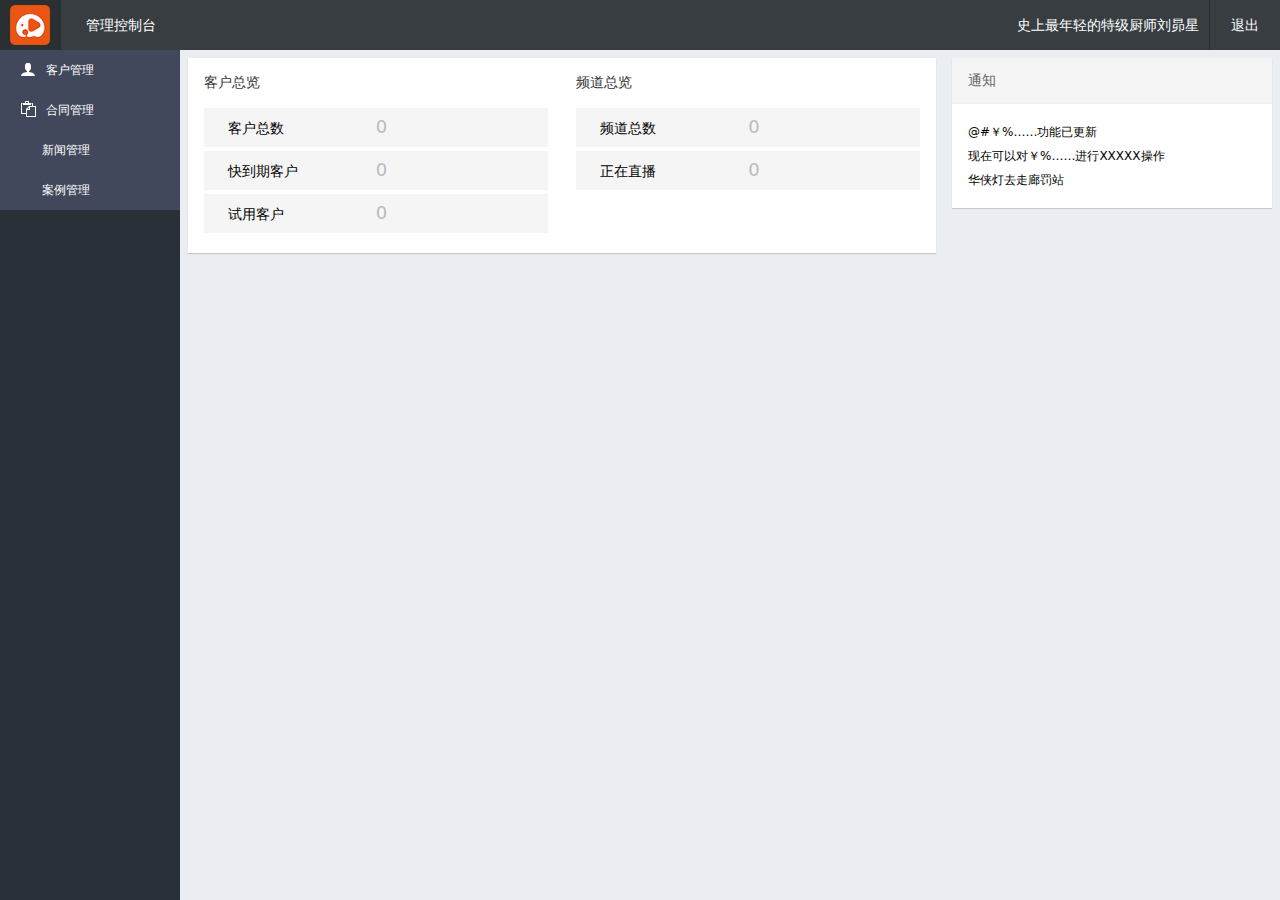
<file: index.html>
<!DOCTYPE html>
<html lang="en">
<head>
	<meta charset="UTF-8">
	<title>象塔客户管理系统首页</title>
	<link rel="stylesheet" type="text/css" href="layui/css/layui.css" />
	<link rel="stylesheet" type="text/css" href="css/global.css" />
	<link rel="stylesheet" type="text/css" href="css/index.css" />
</head>
<body>	  
	<div class="framework-topbar">
		<div class="topbar-left fl">
			<a href="http://www.xiangtazhibo.com" class="topbarlink logo fl">
				<img src="images/sharelogo.png" alt="">
			</a>
			<a href="index.html" class="topbarlink fl home">
				管理控制台
			</a>
		</div>
		<div class="topbar-right fr">
			<a href="#" class="topbarlink quiet fr">退出</a>
			<a href="" class="topbarlink nickname fr">史上最年轻的特级厨师刘昴星</a>			
		</div>
	</div>
	<div class="framework-body">
		<div class="framework-sidebar">
			<ul>
<!-- 				<li><a href="javascript:;"><svg class="icon icon-user"><use xlink:href="#icon-user"></use></svg>客户管理
				</a>
					<ul>
						<li><a href="formaluser.html">正式客户</a></li>
						<li><a href="trial.html">试用客户</a></li>
					</ul>
				</li> -->
<!-- 				<li><a href="javascript:;"><svg class="icon icon-display"><use xlink:href="#icon-display"></use></svg>频道管理</a></li>
				<li><a href=""><svg class="icon icon-stats-dots"><use xlink:href="#icon-stats-dots"></use></svg>运营管理</a></li>
				<li><a href=""><svg class="icon icon-briefcase"><use xlink:href="#icon-briefcase"></use></svg>服务管理</a></li> -->
				<!-- <li><a href="contract.html"><svg class="icon icon-paste"><use xlink:href="#icon-paste"></use></svg>合同管理</a></li> -->
			</ul>
		</div>
		<div class="framework-main">
			<div class="framework-main-body">
				<div class="framework-main-left">			
					<div class="home-section-wrap">
						<div class="tip-card pandect">
							<div class="summary">
								<h1>客户总览</h1>
								<ul class="pandect-count">
									<li>
										<span class="count-tit">客户总数</span><span class="count-num txt-gray usersum">0</span>
									</li>
									<li>
										<span class="count-tit">快到期客户</span><span class="count-num txt-gray expireuser">0</span>
									</li>
									<li>
										<span class="count-tit">试用客户</span><span class="count-num txt-gray trialuser">0</span>
									</li>
								</ul>
							</div>
							<div class="summary">
								<h1>频道总览</h1>
								<ul class="pandect-count">
									<li>
										<span class="count-tit">频道总数</span><span class="count-num txt-gray livesum">0</span>
									</li>
									<li>
										<span class="count-tit">正在直播</span><span class="count-num txt-gray livenum">0</span>
									</li>
								</ul>
							</div>
						</div>					
					</div>				
				</div>
				<div class="framework-main-right">
					<div class="home-section-wrap">
						<div class="information-card">
							<div class="tit">通知</div>
							<div class="con">
								<p>@#￥%……功能已更新</p>
								<p>现在可以对￥%……进行XXXXX操作</p>
								<p>华侠灯去走廊罚站</p>
							</div>
						</div>
					</div>
				</div>
			</div>
		</div>
	</div>
	<script src="js/jquery-1.9.1.min.js"></script>
	<script src="layui/layui.js"></script>
	<script src="js/common.js"></script>
	<script>
		$.ajax({
			url: prefix_url + 'muser/getUserCensus.do',
			dataType: 'json',
			type: 'post',
			success:function(d){
				if(d.success === true){
					var d = d.data;
					$(".usersum").text(d["usernum"]);
					$(".expireuser").text(d["expirenum"]);
					$(".trialuser").text(d["probationnum"]);
					$(".livesum").text(d["livenum"]);
					$(".livenum").text(d["islivenum"]);
				}else{
					layui.use(['layer'], function(args){
						var layer = layui.layer;
						layer.msg(d.msg);
					});
				}
			}
		});		
	</script>
</body>
</html>
</file>
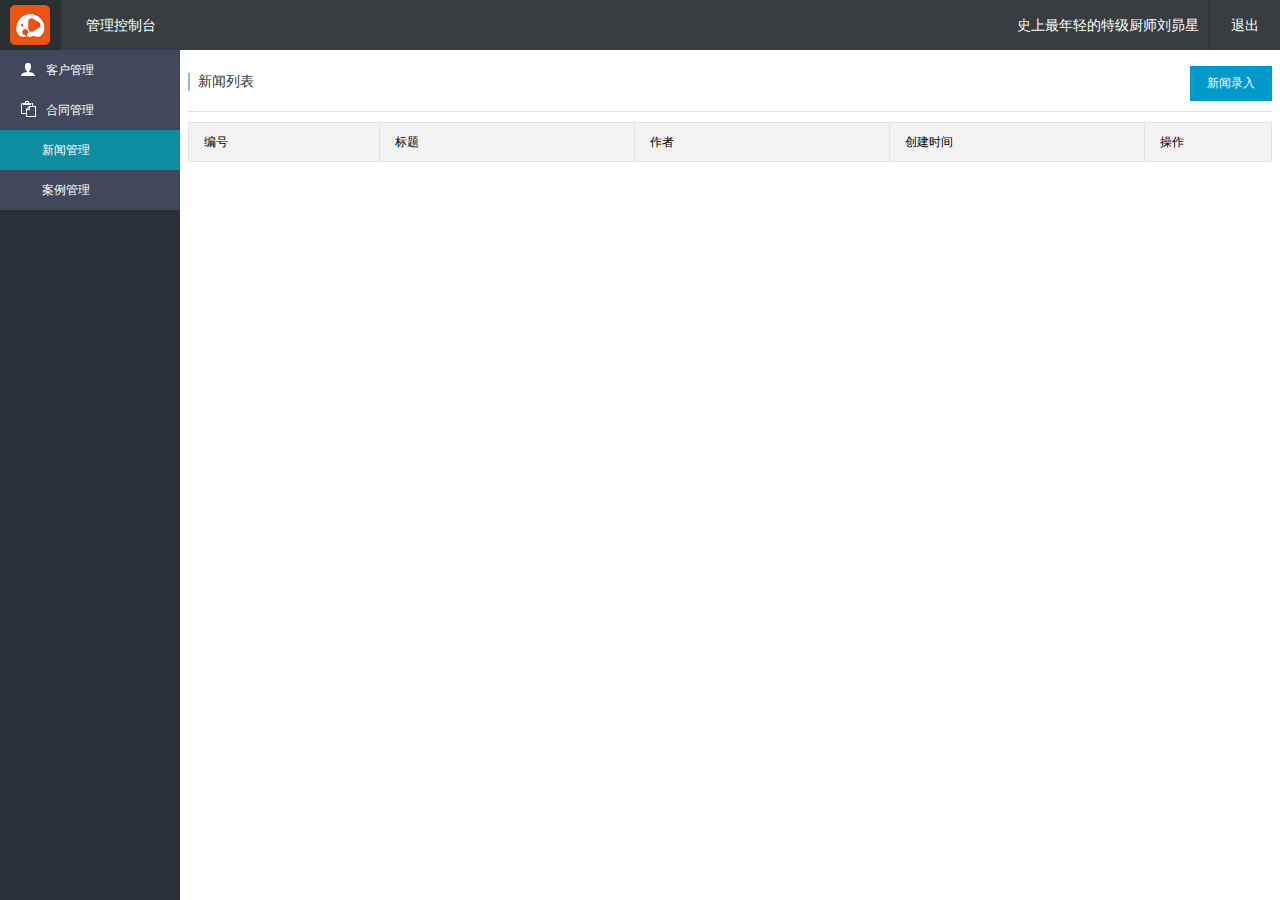
<file: article.html>
<!DOCTYPE html>
<html lang="en">
<head>
	<meta charset="UTF-8">
	<title>新闻管理 - 象塔直播客户管理系统</title>
	<link rel="stylesheet" type="text/css" href="layui/css/layui.css" />
	<link rel="stylesheet" type="text/css" href="css/global.css" />
	<link rel="stylesheet" type="text/css" href="css/contract.css" />	
</head>
<body>
	<div class="framework-topbar">
		<div class="topbar-left fl">
			<a href="http://www.xiangtazhibo.com" class="topbarlink logo fl">
				<img src="images/sharelogo.png" alt="">
			</a>
			<a href="index.html" class="topbarlink fl home">
				管理控制台
			</a>
		</div>
		<div class="topbar-right fr">
			<a href="" class="topbarlink quiet fr">退出</a>
			<a href="" class="topbarlink nickname fr">史上最年轻的特级厨师刘昴星</a>			
		</div>
	</div>
	<div class="framework-body">
		<div class="framework-sidebar">
			<ul></ul>
		</div>
		<div class="framework-main">
			<div class="framework-main-body">				
				<div class="con-tit">
					<h1>新闻列表</h1>
					<a href="article_add.html" id="addcontract" class="btn btn-primary fr">新闻录入</a>
				</div>				
				<table class="layui-table" id="articlelist">
				  <colgroup>
				    <col width="150">
				    <col width="200">
				    <col width="200">
				    <col width="200">
				    <col width="100">
				  </colgroup>
				  <thead>
				    <tr>
				      <th>编号</th>
				      <th>标题</th>
				      <th>作者</th>
				      <th>创建时间</th>
				      <th>操作</th>
				    </tr> 
				  </thead>
				  <tbody>
		
				  </tbody>
				</table>
				<div id="laypage"></div>
			</div>
		</div>
	</div>
	
	<script src="js/jquery-1.9.1.min.js"></script>
	<script src="layui/layui.js"></script>
	<script src="js/common.js"></script>
	<script>
	var contractarr = [];

	$("#insertcontract input[name=contractupload]").change(function(){
		var _this = $(this);
		var file = document.querySelector("#insertcontract input[name=contractupload]").files[0];
		var fr = new FileReader();
		fr.onload = function(e){
			var fd = new FormData();
			fd.append("file", file);
			fd.append("type", 1);
			$.ajax({
				type:"post",
				url: prefix_url + 'img/uploadImg.do',
				dataType:"json",
				processData: false,
				contentType: false,
				data:fd,
				success:function(d){
					if(d.success){
						contractarr.push(d.data.url);
					}else{
						layer.msg(d.msg);
					}						
				}
			});
			$(".uploadarticlelist ul").append('<li><img src="' + e.target.result + '" /></li>');
			_this.data("src", e.target.result);
		}
		fr.readAsDataURL(file);
		
		// console.log(file)
		// contractarr.push(file);
		// console.log(contractarr)
	})
		function showlist(startNum, perNum){
				$.ajax({
					url: prefix_url + 'mNews/list.do',
					dataType: 'json',
					type: 'post',
					data:{
						startNum: startNum,
						perNum: perNum,
						type: 1
					},
					success: function(d){
						if(d.success){
							var list = d.data.list,								
								listbody = '';
							list.forEach(function(item){
								listbody += '<tr id="tr' + item["id"] + '">' +
							      '<td>' + item["id"] + '</td>' +
							      '<td>' + item["title"] + '</td>' +
							      '<td>' + item["auther"] + '</td>' +
							      '<td>' + item["create_timestr"] + '</td>' +
							      '<td><a href="article_editor.html?id=' + item["id"] + '">编辑</a>&nbsp;&nbsp;<a href="#" onclick="del(' + item["id"] + ')">删除</a></td>' +
							    '</tr>';
							});
							$("#articlelist tbody").html(listbody);
							
							// $(".showcontract").click(function(){
							// 	$("#becomefull-dialog input[name=userid]").val($(this).attr("data-trid"));
						 //    	$("#becomefull-dialog").fadeIn().removeClass("layer-anim-close");
						 //    	$("#dialog-shade").fadeIn();
						 //    });
						$(".showcontract").click(function(){
							var contractid = $(this).attr("data-trid");
							$.post(prefix_url + 'mAgreement/infoAgreement.do', {
								agreementId: contractid
								},function(d){
									if(d.success){
										var articlelist = '<div class="uploadarticlelist"><ul>'
										var contractimg = d.data.filelist.forEach(function(item){
											articlelist += '<li><img src="' + item.url + '" /></li>'
										});
										articlelist += '</ul></div>';
										layer.open({
											title: '合同查看',
											btn: [],
											content: articlelist
										});
									}else{
										layer.msg(d.msg);
									}
									
								})
							})
						}					
					}
				});
			}
		layui.use(['layer', 'laypage', 'form', 'laydate'], function(args){
		    var layer = layui.layer,
		    	laypage = layui.laypage,
		    	form = layui.form(),
		    	laydate = layui.laydate;
		    var start = {
			    min: laydate.now()
			    ,max: '2099-06-16 23:59:59'
			    ,istoday: false
			    ,format: 'YYYY-MM-DD hh:mm:ss' //日期格式
			  };
			 
		    $.post(prefix_url + 'mAgreement/getAgreementList.do', {
						startNum: 0,
						perNum: 1
					}, function(d){
						var pages = d.data.count;
						// console.log(pages)      
						laypage({
						    cont: 'laypage'
						    ,skin: '#0099cc'
						    ,pages: Math.ceil(pages / pagedevied) //总页数
						    ,jump: function(obj, first){
						    	if(!first)
						    		showlist((obj.curr - 1) * pagedevied, pagedevied);
						    	}
						  });
						showlist(0, pagedevied);
					});	

		    $("#addcontract").click(function(){
		    	$("#contract-dialog").fadeIn().removeClass("layer-anim-close");
		    	$("#dialog-shade").fadeIn();
		    });

		    $(".layui-layer-close").click(function() {
				$(".layui-layer-dialog").fadeOut().addClass("layer-anim-close");
				$("#dialog-shade").fadeOut();
			});

		    $("#contract-dialog .layui-layer-btn0").click(function(){
		    	var selectedcontractype = $("#insertcontract select[name=contractype] option:selected").val();
		    	var duetime = $("#insertcontract input[name=duetime]").val();
				if(selectedcontractype==""){
					layer.msg("请选择合同类型");
					return false;
				}
				if(duetime==""){
					layer.msg("请设置到期时间");
					return false;	
				}

				if(articlelist.length <= 0){
					layer.msg("请上传至少一张合同扫描件");
					return false;		
				}

				// var fd = new FormData();
				// fd.append("type", selectedcontractype);
				// fd.append("expirationtime", duetime);
				// fd.append("fileurls", articlelist.toString());
				$.ajax({
					type:"post",
					url: prefix_url + 'mAgreement/addAgreement.do',
					dataType:"json",
					data:{
						"type": selectedcontractype,
						"expirationtime": duetime,
						"fileurls": contractarr.toString()
					},
					success:function(d){
						if(d.success){
							contractarr = [];
							$(".uploadarticlelist ul").html('');
							layer.msg("录入成功");
							showlist(0, pagedevied);
						}else{
							layer.msg(d.msg);
						}
						$("#contract-dialog").fadeOut().addClass("layer-anim-close");
						$("#dialog-shade").fadeOut();						
					}
				});
		    });
			
		  });  

		function del(id){
			layer.confirm('确认要删除吗？', {
			  btn: ['确定', '取消'] //可以无限个按钮
			  
			}, function(index, layero){
			  //按钮【按钮一】的回调
	  			$.post(prefix_url + 'mNews/del.do', {newsId: id}, function(json){
					if(json.success){
						layer.msg('删除成功！')
						$("#tr"+id).remove()
					}else{
						layer.msg(json.msg)
					}
				},'json')

			});

		}

	</script>
</body>
</html>
</file>
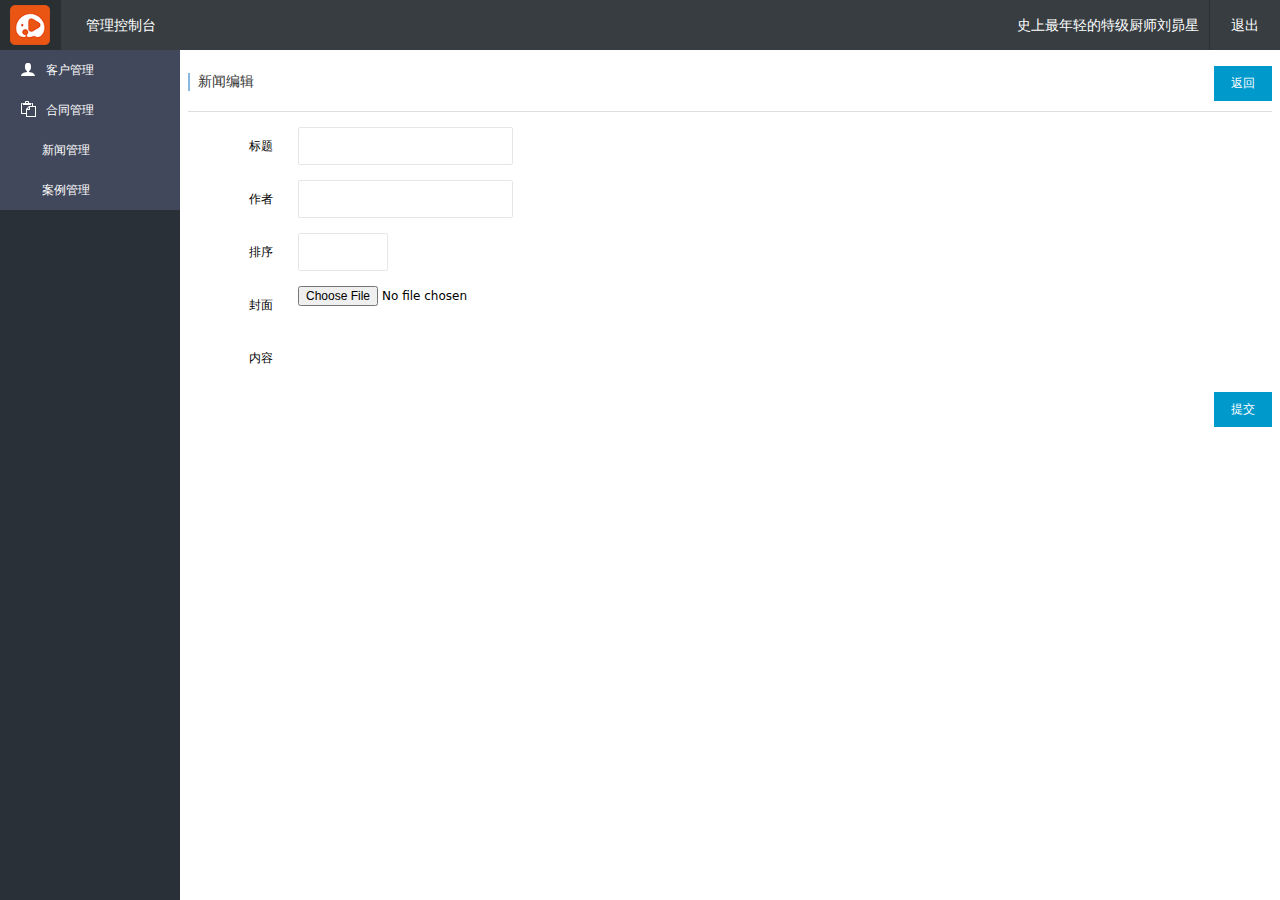
<file: article_add.html>
<!DOCTYPE html>
<html lang="en">
<head>
	<meta charset="UTF-8">
	<title>新闻管理 - 象塔直播客户管理系统</title>
	<link rel="stylesheet" type="text/css" href="layui/css/layui.css" />
	<link rel="stylesheet" type="text/css" href="css/global.css" />
	<link rel="stylesheet" type="text/css" href="css/contract.css" />	
</head>
<body>
	<div class="framework-topbar">
		<div class="topbar-left fl">
			<a href="http://www.xiangtazhibo.com" class="topbarlink logo fl">
				<img src="images/sharelogo.png" alt="">
			</a>
			<a href="index.html" class="topbarlink fl home">
				管理控制台
			</a>
		</div>
		<div class="topbar-right fr">
			<a href="" class="topbarlink quiet fr">退出</a>
			<a href="" class="topbarlink nickname fr">史上最年轻的特级厨师刘昴星</a>			
		</div>
	</div>
	<div class="framework-body">
		<div class="framework-sidebar">
			<ul></ul>
		</div>
		<div class="framework-main">
			<div class="framework-main-body">				
				<div class="con-tit">
					<h1>新闻编辑</h1>
					<button type="button" id="back" class="btn btn-primary fr">返回</button>
				</div>				
				<form class="layui-form formlist" action="" id="formlist">
					<div class="layui-form-item" style="width:30%">
						<label class="layui-form-label" for="">标题</label>
						<div class="layui-input-block">
							<input type="text" name="title" class="layui-input">
							<!-- <input type="hidden" name="type" value="1"> -->
						</div>
					</div>
					<div class="layui-form-item" style="width:30%">
						<label class="layui-form-label" for="">作者</label>
						<div class="layui-input-block">
							<input type="text" name="auther" class="layui-input">
						</div>
					</div>
					<div class="layui-form-item" style="width:200px;">
						<label class="layui-form-label" for="">排序</label>
						<div class="layui-input-block">
							<input type="text" name="order_nums" class="layui-input">
						</div>
					</div>
					<div class="layui-form-item">
						<label class="layui-form-label" for="">封面</label>
						<div class="layui-input-block">
							<!-- <div class="plusarea"> -->
								<input type="file" name="cover_img">
							<!-- </div>					 -->
						</div>
					</div>
					<div class="layui-form-item">
						<label class="layui-form-label" for="">内容</label>
						<div class="layui-input-block">
							<script id="container" name="content" type="text/plain" style="height:200px;width:100%;margin-top:10px;"></script>		
						</div>
					</div>
					<button id="submit" class="btn btn-primary fr">提交</button>
				</form>
			</div>
		</div>
	</div>
	<div class="layui-layer-shade" id="dialog-shade" times="1" style="z-index:19891014; background-color:#000; opacity:0.3; filter:alpha(opacity=30); display:none"></div>
	<div class="layui-layer layui-layer-dialog  layer-anim" id="contract-dialog" type="dialog" times="1" showtime="0" contype="string" style="z-index: 19891015; width: 360px; top: 25%; left: 0;right:0; margin:auto; display:none"><div class="layui-layer-title" style="cursor: move;">录入合同</div><div id="" class="layui-layer-content">
		<form class="layui-form" action="" id="insertcontract">
			<div class="layui-form-item">
				<label class="layui-form-label" for="">合同类型</label>
				<div class="layui-input-block">
					<select id="" name="contractype">
						<option value=""></option>
						<option value="1">正式合同</option>
						<option value="2">临时合同</option>
					</select>
				</div>
			</div>
			<div class="layui-form-item">
				<label class="layui-form-label" for="">到期时间</label>
				<div class="layui-input-block">
					<input type="text" name="duetime" id="LAY_demorange_s" placeholder="请选择" class="layui-input">
				</div>
			</div>
			<div class="layui-form-item">
				<label class="layui-form-label" for="">合同扫描件</label>
				<div class="layui-input-block">
					<div class="plusarea">
						<input type="file" name="contractupload">
					</div>					
				</div>
			</div>
			<div class="uploadarticlelist">
				<ul>
					<!-- <li></li> -->
				</ul>
			</div>
		</form>
	</div><span class="layui-layer-setwin"><a class="layui-layer-ico layui-layer-close layui-layer-close1" href="javascript:;"></a></span><div class="layui-layer-btn layui-layer-btn-"><a class="layui-layer-btn0">确定</a></div><span class="layui-layer-resize"></span></div>
	<script src="js/jquery-1.9.1.min.js"></script>
	<script src="layui/layui.js"></script>
	<script src="js/common.js"></script>
	<!-- 配置文件 -->
	<script type="text/javascript" src="http://123.206.221.228:8081/newlivecrm/ueditor/ueditor.config.js"></script>
	<!-- 编辑器源码文件 -->
	<script type="text/javascript" src="http://123.206.221.228:8081/newlivecrm/ueditor/ueditor.all.js"></script>

	<script>
	$("#back").click(function(){
		window.history.back();
	})

	$("#formlist").submit(function(){
		uploadimg()
		return false;
	})

	layui.use(['layer', 'laypage', 'form', 'laydate'], function(args){
		    var layer = layui.layer,
		    	laypage = layui.laypage,
		    	form = layui.form(),
		    	laydate = layui.laydate;
		    })

	function uploadimg(){
		var file = $("input[name=cover_img]").get(0).files[0]
		if(file){
			var fd = new FormData()
			fd.append('type', 2)
			fd.append('file', file)
			$.ajax({
				url: prefix_url + 'img/uploadImg.do',
				type: 'post',
				dataType: 'json',
				data: fd,
				processData: false,
				contentType: false,
				success: function(json){
					if(json.success){
						insertRecord(json.data.url)	
					}else{
						layer.msg(json.msg)
					}					
				}
			})
		}else{
			insertRecord()
		}
		
	}

	function insertRecord(cover_url){
		var formdata = $("#formlist").serializeArray()
		var postdata = {type: 1}
		if(cover_url !== undefined){
			postdata.cover_url = cover_url
		}
		$.each(formdata,function(i){
			postdata[formdata[i]["name"]] = formdata[i]["value"]
		})

		if(postdata.title === ""){
			layer.msg("标题不能为空")
			return false
		}
		
		$.post(prefix_url + 'mNews/add.do', postdata, function(json){
			if(json.success){
				layer.msg('添加成功');
				$.each(postdata,function(i){
					$("input[name="+ i +"]").val('');
				})
				ue.setContent('')
			}else{
				layer.msg(json.msg)
			}
		}, 'json')
	}

	// function formclear(){
	// 	$("input[name=cover_img]").val('')

	// }
		function del(id){
			layer.confirm('确认要删除吗？', {
			  btn: ['确定', '取消'] //可以无限个按钮
			  
			}, function(index, layero){
			  //按钮【按钮一】的回调
	  			$.post(prefix_url + 'mNews/del.do', {newsId: id}, function(json){
					if(json.success){
						layer.msg('删除成功！')
						$("#tr"+id).remove()
					}else{
						layer.msg(json.msg)
					}
				},'json')

			});

		}

		// var UE={}
		var ue = UE.getEditor("container")
		

	</script>
</body>
</html>
</file>
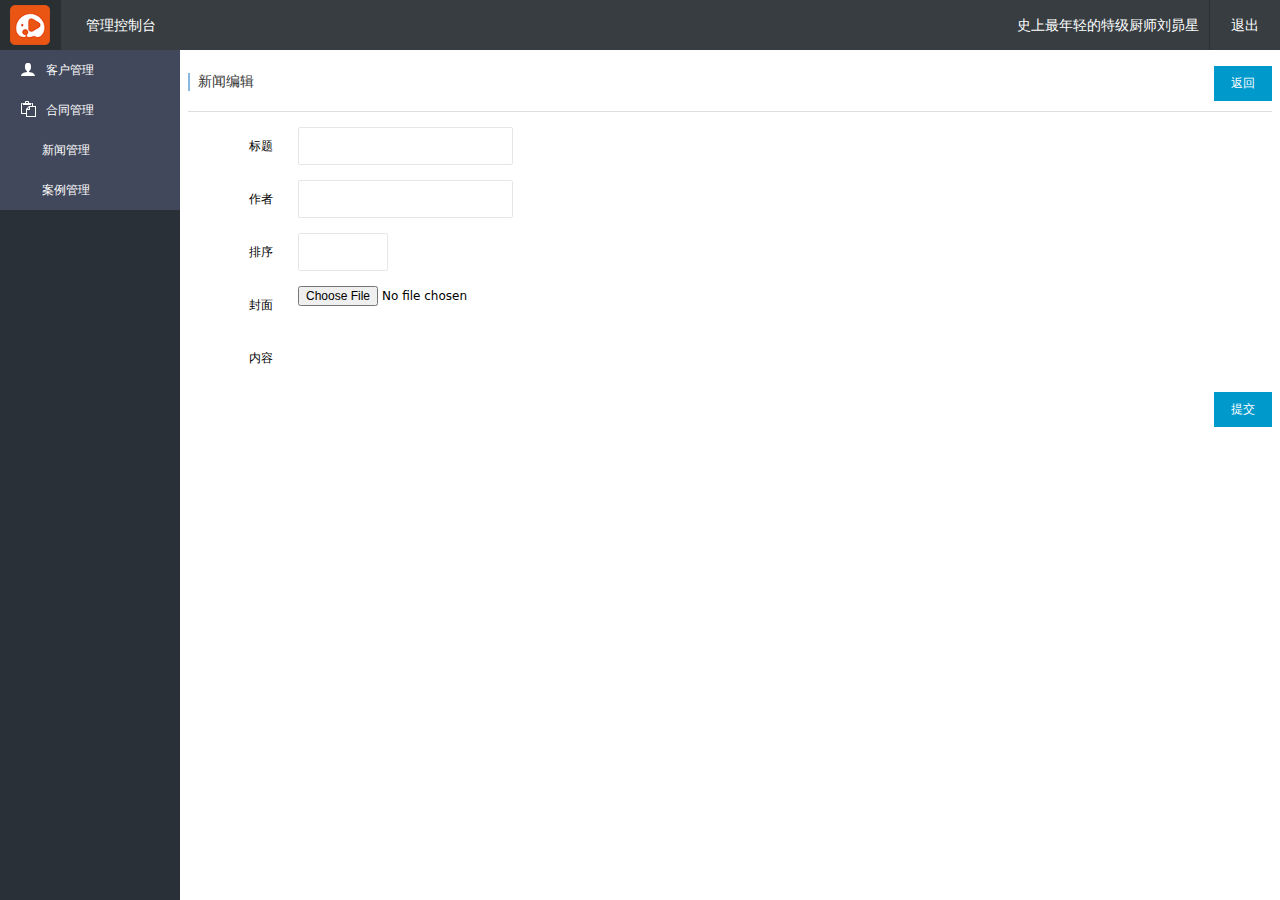
<file: article_editor.html>
<!DOCTYPE html>
<html lang="en">
<head>
	<meta charset="UTF-8">
	<title>新闻管理 - 象塔直播客户管理系统</title>
	<link rel="stylesheet" type="text/css" href="layui/css/layui.css" />
	<link rel="stylesheet" type="text/css" href="css/global.css" />
	<link rel="stylesheet" type="text/css" href="css/contract.css" />	
</head>
<body>
	<div class="framework-topbar">
		<div class="topbar-left fl">
			<a href="http://www.xiangtazhibo.com" class="topbarlink logo fl">
				<img src="images/sharelogo.png" alt="">
			</a>
			<a href="index.html" class="topbarlink fl home">
				管理控制台
			</a>
		</div>
		<div class="topbar-right fr">
			<a href="" class="topbarlink quiet fr">退出</a>
			<a href="" class="topbarlink nickname fr">史上最年轻的特级厨师刘昴星</a>			
		</div>
	</div>
	<div class="framework-body">
		<div class="framework-sidebar">
			<ul></ul>
		</div>
		<div class="framework-main">
			<div class="framework-main-body">				
				<div class="con-tit">
					<h1>新闻编辑</h1>
					<button type="button" id="back" class="btn btn-primary fr">返回</button>
				</div>				
				<form class="layui-form formlist" action="" id="formlist">
					<div class="layui-form-item" style="width:30%">
						<label class="layui-form-label" for="">标题</label>
						<div class="layui-input-block">
							<input type="text" name="title" class="layui-input">
							<!-- <input type="hidden" name="type" value="1"> -->
						</div>
					</div>
					<div class="layui-form-item" style="width:30%">
						<label class="layui-form-label" for="">作者</label>
						<div class="layui-input-block">
							<input type="text" name="auther" class="layui-input">
						</div>
					</div>
					<div class="layui-form-item" style="width:200px;">
						<label class="layui-form-label" for="">排序</label>
						<div class="layui-input-block">
							<input type="text" name="order_nums" class="layui-input">
						</div>
					</div>
					<div class="layui-form-item">
						<label class="layui-form-label" for="">封面</label>
						<div class="layui-input-block">
							<!-- <div class="plusarea"> -->
								<input type="file" name="cover_img">
							<!-- </div>					 -->
						</div>
					</div>
					<div class="layui-form-item">
						<label class="layui-form-label" for="">内容</label>
						<div class="layui-input-block">
							<script id="container" name="content" type="text/plain" style="height:200px;width:100%;margin-top:10px;"></script>		
						</div>
					</div>
					<button id="submit" class="btn btn-primary fr">提交</button>
				</form>
			</div>
		</div>
	</div>
	<div class="layui-layer-shade" id="dialog-shade" times="1" style="z-index:19891014; background-color:#000; opacity:0.3; filter:alpha(opacity=30); display:none"></div>
	<div class="layui-layer layui-layer-dialog  layer-anim" id="contract-dialog" type="dialog" times="1" showtime="0" contype="string" style="z-index: 19891015; width: 360px; top: 25%; left: 0;right:0; margin:auto; display:none"><div class="layui-layer-title" style="cursor: move;">录入合同</div><div id="" class="layui-layer-content">
		<form class="layui-form" action="" id="insertcontract">
			<div class="layui-form-item">
				<label class="layui-form-label" for="">合同类型</label>
				<div class="layui-input-block">
					<select id="" name="contractype">
						<option value=""></option>
						<option value="1">正式合同</option>
						<option value="2">临时合同</option>
					</select>
				</div>
			</div>
			<div class="layui-form-item">
				<label class="layui-form-label" for="">到期时间</label>
				<div class="layui-input-block">
					<input type="text" name="duetime" id="LAY_demorange_s" placeholder="请选择" class="layui-input">
				</div>
			</div>
			<div class="layui-form-item">
				<label class="layui-form-label" for="">合同扫描件</label>
				<div class="layui-input-block">
					<div class="plusarea">
						<input type="file" name="contractupload">
					</div>					
				</div>
			</div>
			<div class="uploadarticlelist">
				<ul>
					<!-- <li></li> -->
				</ul>
			</div>
		</form>
	</div><span class="layui-layer-setwin"><a class="layui-layer-ico layui-layer-close layui-layer-close1" href="javascript:;"></a></span><div class="layui-layer-btn layui-layer-btn-"><a class="layui-layer-btn0">确定</a></div><span class="layui-layer-resize"></span></div>
	<script src="js/jquery-1.9.1.min.js"></script>
	<script src="layui/layui.js"></script>
	<script src="js/common.js"></script>
	<!-- 配置文件 -->
	<script type="text/javascript" src="http://123.206.221.228:8081/newlivecrm/ueditor/ueditor.config.js"></script>
	<!-- 编辑器源码文件 -->
	<script type="text/javascript" src="http://123.206.221.228:8081/newlivecrm/ueditor/ueditor.all.js"></script>

	<script>
	var request = getRequest()

	$("#back").click(function(){
		window.history.back();
	})


	

	$("#formlist").submit(function(){
		uploadimg()
		return false;
	})

	layui.use(['layer', 'laypage', 'form', 'laydate'], function(args){
		    var layer = layui.layer,
		    	laypage = layui.laypage,
		    	form = layui.form(),
		    	laydate = layui.laydate;
		    })

	function uploadimg(){
		var file = $("input[name=cover_img]").get(0).files[0]
		if(file){
			var fd = new FormData()
			fd.append('type', 2)
			fd.append('file', file)
			$.ajax({
				url: prefix_url + 'img/uploadImg.do',
				type: 'post',
				dataType: 'json',
				data: fd,
				processData: false,
				contentType: false,
				success: function(json){
					if(json.success){
						insertRecord(json.data.url)	
					}else{
						layer.msg(json.msg)
					}					
				}
			})
		}else{
			insertRecord()
		}
		
	}

	function insertRecord(cover_url){
		var formdata = $("#formlist").serializeArray()
		var postdata = {type: 1}
		if(cover_url !== undefined){
			postdata.cover_url = cover_url
		}
		$.each(formdata,function(i){
			postdata[formdata[i]["name"]] = formdata[i]["value"]
		})

		if(postdata.title === ""){
			layer.msg("标题不能为空")
			return false
		}

		postdata.newsId = request["id"]
		
		$.post(prefix_url + 'mNews/edit.do', postdata, function(json){
			if(json.success){
				layer.msg('修改成功');
				// $.each(postdata,function(i){
				// 	$("input[name="+ i +"]").val('');
				// })
				// ue.setContent('')
			}else{
				layer.msg(json.msg)
			}
		}, 'json')
	}

	// function formclear(){
	// 	$("input[name=cover_img]").val('')

	// }
		function del(id){
			layer.confirm('确认要删除吗？', {
			  btn: ['确定', '取消'] //可以无限个按钮
			  
			}, function(index, layero){
			  //按钮【按钮一】的回调
	  			$.post(prefix_url + 'mNews/del.do', {newsId: id}, function(json){
					if(json.success){
						layer.msg('删除成功！')
						$("#tr"+id).remove()
					}else{
						layer.msg(json.msg)
					}
				},'json')

			});

		}

		// var UE={}
		var ue = UE.getEditor("container")
		
		ue.addListener( 'ready', function( editor ) {
	     $.post(prefix_url + 'mNews/info.do', {newsId: request["id"]}, function(json){
				if(json.success){
					var data = json.data;
					data["order_nums"] = data["order_num"]
					$.each(data, function(i){
						$("input[name=" + i +"]").val(data[i])
					})
					ue.setContent(data["content"])
				}else{
					layer.msg(json.msg)
				}
			}, 'json')
	 } );

	</script>
</body>
</html>
</file>
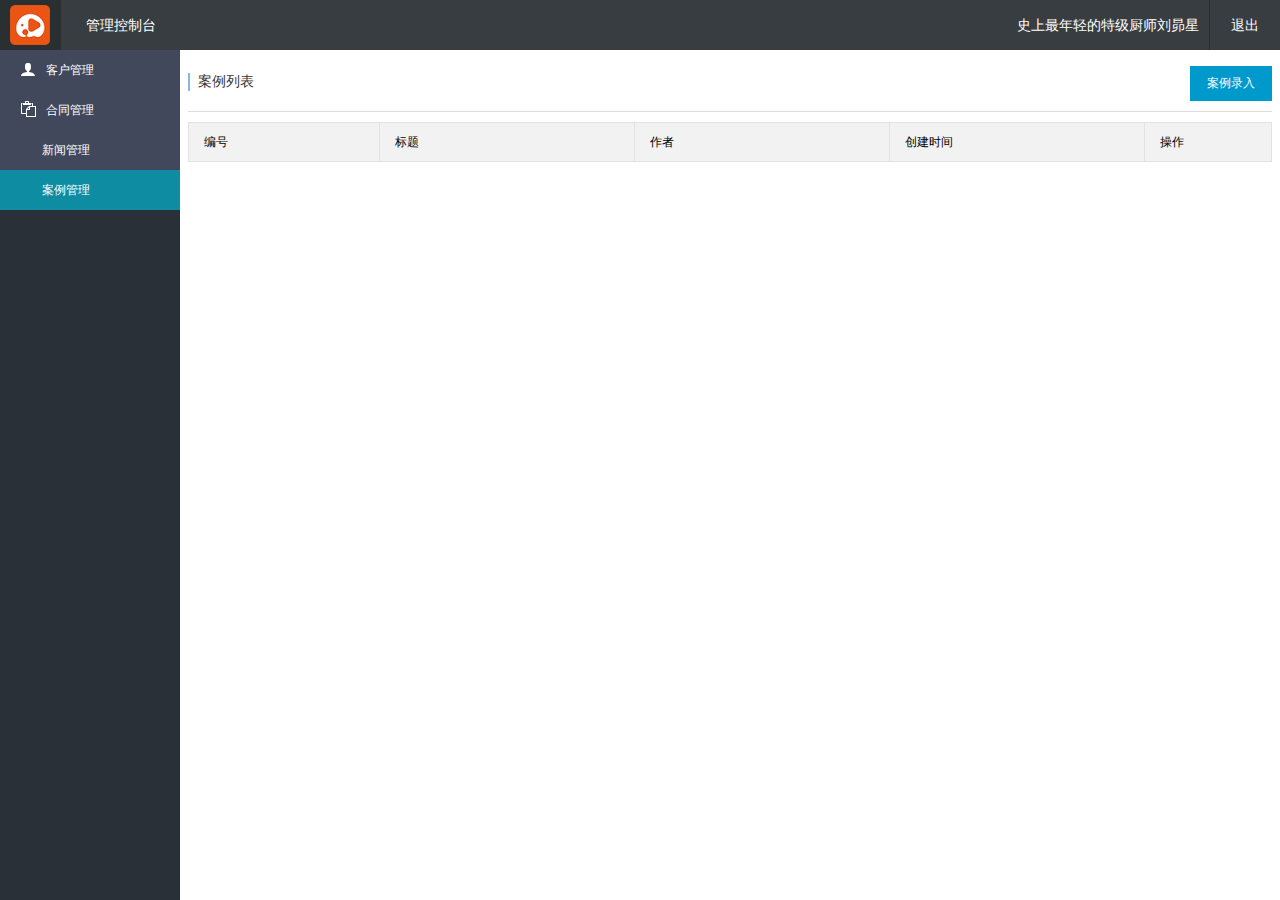
<file: case.html>
<!DOCTYPE html>
<html lang="en">
<head>
	<meta charset="UTF-8">
	<title>新闻管理 - 象塔直播客户管理系统</title>
	<link rel="stylesheet" type="text/css" href="layui/css/layui.css" />
	<link rel="stylesheet" type="text/css" href="css/global.css" />
	<link rel="stylesheet" type="text/css" href="css/contract.css" />	
</head>
<body>
	<div class="framework-topbar">
		<div class="topbar-left fl">
			<a href="http://www.xiangtazhibo.com" class="topbarlink logo fl">
				<img src="images/sharelogo.png" alt="">
			</a>
			<a href="index.html" class="topbarlink fl home">
				管理控制台
			</a>
		</div>
		<div class="topbar-right fr">
			<a href="" class="topbarlink quiet fr">退出</a>
			<a href="" class="topbarlink nickname fr">史上最年轻的特级厨师刘昴星</a>			
		</div>
	</div>
	<div class="framework-body">
		<div class="framework-sidebar">
			<ul></ul>
		</div>
		<div class="framework-main">
			<div class="framework-main-body">				
				<div class="con-tit">
					<h1>案例列表</h1>
					<a href="case_add.html" id="addcontract" class="btn btn-primary fr">案例录入</a>
				</div>				
				<table class="layui-table" id="articlelist">
				  <colgroup>
				    <col width="150">
				    <col width="200">
				    <col width="200">
				    <col width="200">
				    <col width="100">
				  </colgroup>
				  <thead>
				    <tr>
				      <th>编号</th>
				      <th>标题</th>
				      <th>作者</th>
				      <th>创建时间</th>
				      <th>操作</th>
				    </tr> 
				  </thead>
				  <tbody>
		
				  </tbody>
				</table>
				<div id="laypage"></div>
			</div>
		</div>
	</div>
	
	<script src="js/jquery-1.9.1.min.js"></script>
	<script src="layui/layui.js"></script>
	<script src="js/common.js"></script>
	<script>
	
		function showlist(startNum, perNum){
				$.ajax({
					url: prefix_url + 'mNews/list.do',
					dataType: 'json',
					type: 'post',
					data:{
						startNum: startNum,
						perNum: perNum,
						type: 2
					},
					success: function(d){
						if(d.success){
							var list = d.data.list,								
								listbody = '';
							list.forEach(function(item){
								listbody += '<tr id="tr' + item["id"] + '">' +
							      '<td>' + item["id"] + '</td>' +
							      '<td>' + item["title"] + '</td>' +
							      '<td>' + item["auther"] + '</td>' +
							      '<td>' + item["create_timestr"] + '</td>' +
							      '<td><a href="case_editor.html?id=' + item["id"] + '">编辑</a>&nbsp;&nbsp;<a href="#" onclick="del(' + item["id"] + ')">删除</a></td>' +
							    '</tr>';
							});
							$("#articlelist tbody").html(listbody);
							
							// $(".showcontract").click(function(){
							// 	$("#becomefull-dialog input[name=userid]").val($(this).attr("data-trid"));
						 //    	$("#becomefull-dialog").fadeIn().removeClass("layer-anim-close");
						 //    	$("#dialog-shade").fadeIn();
						 //    });
						$(".showcontract").click(function(){
							var contractid = $(this).attr("data-trid");
							$.post(prefix_url + 'mAgreement/infoAgreement.do', {
								agreementId: contractid
								},function(d){
									if(d.success){
										var articlelist = '<div class="uploadarticlelist"><ul>'
										var contractimg = d.data.filelist.forEach(function(item){
											articlelist += '<li><img src="' + item.url + '" /></li>'
										});
										articlelist += '</ul></div>';
										layer.open({
											title: '合同查看',
											btn: [],
											content: articlelist
										});
									}else{
										layer.msg(d.msg);
									}
									
								})
							})
						}					
					}
				});
			}
		layui.use(['layer', 'laypage', 'form', 'laydate'], function(args){
		    var layer = layui.layer,
		    	laypage = layui.laypage,
		    	form = layui.form(),
		    	laydate = layui.laydate;
		    var start = {
			    min: laydate.now()
			    ,max: '2099-06-16 23:59:59'
			    ,istoday: false
			    ,format: 'YYYY-MM-DD hh:mm:ss' //日期格式
			  };
			 
		    $.post(prefix_url + 'mAgreement/getAgreementList.do', {
						startNum: 0,
						perNum: 1
					}, function(d){
						var pages = d.data.count;
						// console.log(pages)      
						laypage({
						    cont: 'laypage'
						    ,skin: '#0099cc'
						    ,pages: Math.ceil(pages / pagedevied) //总页数
						    ,jump: function(obj, first){
						    	if(!first)
						    		showlist((obj.curr - 1) * pagedevied, pagedevied);
						    	}
						  });
						showlist(0, pagedevied);
					});	

		    $("#addcontract").click(function(){
		    	$("#contract-dialog").fadeIn().removeClass("layer-anim-close");
		    	$("#dialog-shade").fadeIn();
		    });

		    $(".layui-layer-close").click(function() {
				$(".layui-layer-dialog").fadeOut().addClass("layer-anim-close");
				$("#dialog-shade").fadeOut();
			});

		    $("#contract-dialog .layui-layer-btn0").click(function(){
		    	var selectedcontractype = $("#insertcontract select[name=contractype] option:selected").val();
		    	var duetime = $("#insertcontract input[name=duetime]").val();
				if(selectedcontractype==""){
					layer.msg("请选择合同类型");
					return false;
				}
				if(duetime==""){
					layer.msg("请设置到期时间");
					return false;	
				}

				if(articlelist.length <= 0){
					layer.msg("请上传至少一张合同扫描件");
					return false;		
				}

				// var fd = new FormData();
				// fd.append("type", selectedcontractype);
				// fd.append("expirationtime", duetime);
				// fd.append("fileurls", articlelist.toString());
				$.ajax({
					type:"post",
					url: prefix_url + 'mAgreement/addAgreement.do',
					dataType:"json",
					data:{
						"type": selectedcontractype,
						"expirationtime": duetime,
						"fileurls": contractarr.toString()
					},
					success:function(d){
						if(d.success){
							contractarr = [];
							$(".uploadarticlelist ul").html('');
							layer.msg("录入成功");
							showlist(0, pagedevied);
						}else{
							layer.msg(d.msg);
						}
						$("#contract-dialog").fadeOut().addClass("layer-anim-close");
						$("#dialog-shade").fadeOut();						
					}
				});
		    });
			
		  });  

		function del(id){
			layer.confirm('确认要删除吗？', {
			  btn: ['确定', '取消'] //可以无限个按钮
			  
			}, function(index, layero){
			  //按钮【按钮一】的回调
	  			$.post(prefix_url + 'mNews/del.do', {newsId: id}, function(json){
					if(json.success){
						layer.msg('删除成功！')
						$("#tr"+id).remove()
					}else{
						layer.msg(json.msg)
					}
				},'json')

			});

		}

	</script>
</body>
</html>
</file>
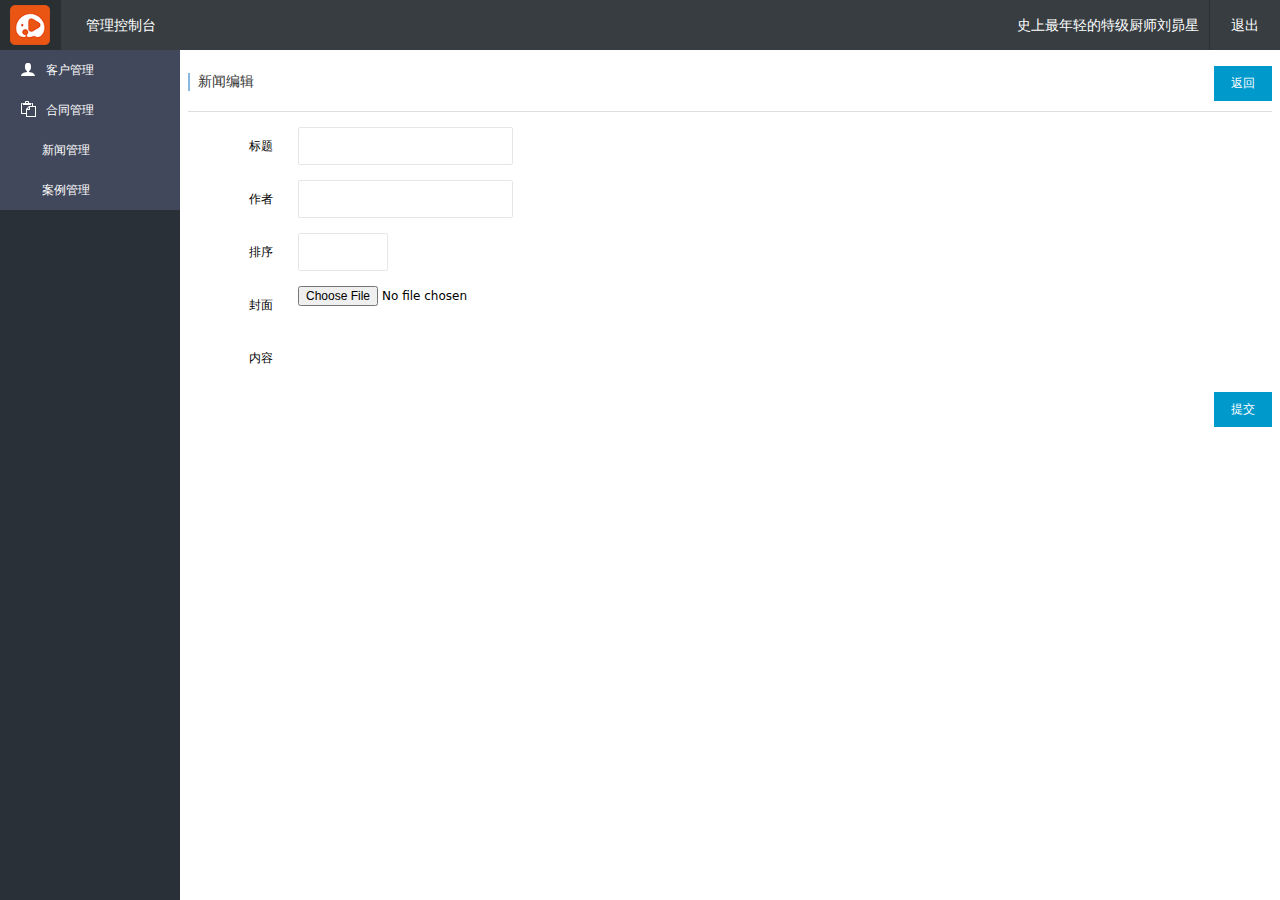
<file: case_add.html>
<!DOCTYPE html>
<html lang="en">
<head>
	<meta charset="UTF-8">
	<title>新闻管理 - 象塔直播客户管理系统</title>
	<link rel="stylesheet" type="text/css" href="layui/css/layui.css" />
	<link rel="stylesheet" type="text/css" href="css/global.css" />
	<link rel="stylesheet" type="text/css" href="css/contract.css" />	
</head>
<body>
	<div class="framework-topbar">
		<div class="topbar-left fl">
			<a href="http://www.xiangtazhibo.com" class="topbarlink logo fl">
				<img src="images/sharelogo.png" alt="">
			</a>
			<a href="index.html" class="topbarlink fl home">
				管理控制台
			</a>
		</div>
		<div class="topbar-right fr">
			<a href="" class="topbarlink quiet fr">退出</a>
			<a href="" class="topbarlink nickname fr">史上最年轻的特级厨师刘昴星</a>			
		</div>
	</div>
	<div class="framework-body">
		<div class="framework-sidebar">
			<ul></ul>
		</div>
		<div class="framework-main">
			<div class="framework-main-body">				
				<div class="con-tit">
					<h1>新闻编辑</h1>
					<button type="button" id="back" class="btn btn-primary fr">返回</button>
				</div>				
				<form class="layui-form formlist" action="" id="formlist">
					<div class="layui-form-item" style="width:30%">
						<label class="layui-form-label" for="">标题</label>
						<div class="layui-input-block">
							<input type="text" name="title" class="layui-input">
							<!-- <input type="hidden" name="type" value="1"> -->
						</div>
					</div>
					<div class="layui-form-item" style="width:30%">
						<label class="layui-form-label" for="">作者</label>
						<div class="layui-input-block">
							<input type="text" name="auther" class="layui-input">
						</div>
					</div>
					<div class="layui-form-item" style="width:200px;">
						<label class="layui-form-label" for="">排序</label>
						<div class="layui-input-block">
							<input type="text" name="order_nums" class="layui-input">
						</div>
					</div>
					<div class="layui-form-item">
						<label class="layui-form-label" for="">封面</label>
						<div class="layui-input-block">
							<!-- <div class="plusarea"> -->
								<input type="file" name="cover_img">
							<!-- </div>					 -->
						</div>
					</div>
					<div class="layui-form-item">
						<label class="layui-form-label" for="">内容</label>
						<div class="layui-input-block">
							<script id="container" name="content" type="text/plain" style="height:200px;width:100%;margin-top:10px;"></script>		
						</div>
					</div>
					<button id="submit" class="btn btn-primary fr">提交</button>
				</form>
			</div>
		</div>
	</div>
	<div class="layui-layer-shade" id="dialog-shade" times="1" style="z-index:19891014; background-color:#000; opacity:0.3; filter:alpha(opacity=30); display:none"></div>
	<div class="layui-layer layui-layer-dialog  layer-anim" id="contract-dialog" type="dialog" times="1" showtime="0" contype="string" style="z-index: 19891015; width: 360px; top: 25%; left: 0;right:0; margin:auto; display:none"><div class="layui-layer-title" style="cursor: move;">录入合同</div><div id="" class="layui-layer-content">
		<form class="layui-form" action="" id="insertcontract">
			<div class="layui-form-item">
				<label class="layui-form-label" for="">合同类型</label>
				<div class="layui-input-block">
					<select id="" name="contractype">
						<option value=""></option>
						<option value="1">正式合同</option>
						<option value="2">临时合同</option>
					</select>
				</div>
			</div>
			<div class="layui-form-item">
				<label class="layui-form-label" for="">到期时间</label>
				<div class="layui-input-block">
					<input type="text" name="duetime" id="LAY_demorange_s" placeholder="请选择" class="layui-input">
				</div>
			</div>
			<div class="layui-form-item">
				<label class="layui-form-label" for="">合同扫描件</label>
				<div class="layui-input-block">
					<div class="plusarea">
						<input type="file" name="contractupload">
					</div>					
				</div>
			</div>
			<div class="uploadarticlelist">
				<ul>
					<!-- <li></li> -->
				</ul>
			</div>
		</form>
	</div><span class="layui-layer-setwin"><a class="layui-layer-ico layui-layer-close layui-layer-close1" href="javascript:;"></a></span><div class="layui-layer-btn layui-layer-btn-"><a class="layui-layer-btn0">确定</a></div><span class="layui-layer-resize"></span></div>
	<script src="js/jquery-1.9.1.min.js"></script>
	<script src="layui/layui.js"></script>
	<script src="js/common.js"></script>
	<!-- 配置文件 -->
	<script type="text/javascript" src="http://123.206.221.228:8081/newlivecrm/ueditor/ueditor.config.js"></script>
	<!-- 编辑器源码文件 -->
	<script type="text/javascript" src="http://123.206.221.228:8081/newlivecrm/ueditor/ueditor.all.js"></script>

	<script>
	$("#back").click(function(){
		window.history.back();
	})

	$("#formlist").submit(function(){
		uploadimg()
		return false;
	})

	layui.use(['layer', 'laypage', 'form', 'laydate'], function(args){
		    var layer = layui.layer,
		    	laypage = layui.laypage,
		    	form = layui.form(),
		    	laydate = layui.laydate;
		    })

	function uploadimg(){
		var file = $("input[name=cover_img]").get(0).files[0]
		if(file){
			var fd = new FormData()
			fd.append('type', 3)
			fd.append('file', file)
			$.ajax({
				url: prefix_url + 'img/uploadImg.do',
				type: 'post',
				dataType: 'json',
				data: fd,
				processData: false,
				contentType: false,
				success: function(json){
					if(json.success){
						insertRecord(json.data.url)	
					}else{
						layer.msg(json.msg)
					}					
				}
			})
		}else{
			insertRecord()
		}
		
	}

	function insertRecord(cover_url){
		var formdata = $("#formlist").serializeArray()
		var postdata = {type: 2}
		if(cover_url !== undefined){
			postdata.cover_url = cover_url
		}
		$.each(formdata,function(i){
			postdata[formdata[i]["name"]] = formdata[i]["value"]
		})

		if(postdata.title === ""){
			layer.msg("标题不能为空")
			return false
		}
		
		$.post(prefix_url + 'mNews/add.do', postdata, function(json){
			if(json.success){
				layer.msg('添加成功');
				$.each(postdata,function(i){
					$("input[name="+ i +"]").val('');
				})
				ue.setContent('')
			}else{
				layer.msg(json.msg)
			}
		}, 'json')
	}

	// function formclear(){
	// 	$("input[name=cover_img]").val('')

	// }
		function del(id){
			layer.confirm('确认要删除吗？', {
			  btn: ['确定', '取消'] //可以无限个按钮
			  
			}, function(index, layero){
			  //按钮【按钮一】的回调
	  			$.post(prefix_url + 'mNews/del.do', {newsId: id}, function(json){
					if(json.success){
						layer.msg('删除成功！')
						$("#tr"+id).remove()
					}else{
						layer.msg(json.msg)
					}
				},'json')

			});

		}

		// var UE={}
		var ue = UE.getEditor("container")
		

	</script>
</body>
</html>
</file>
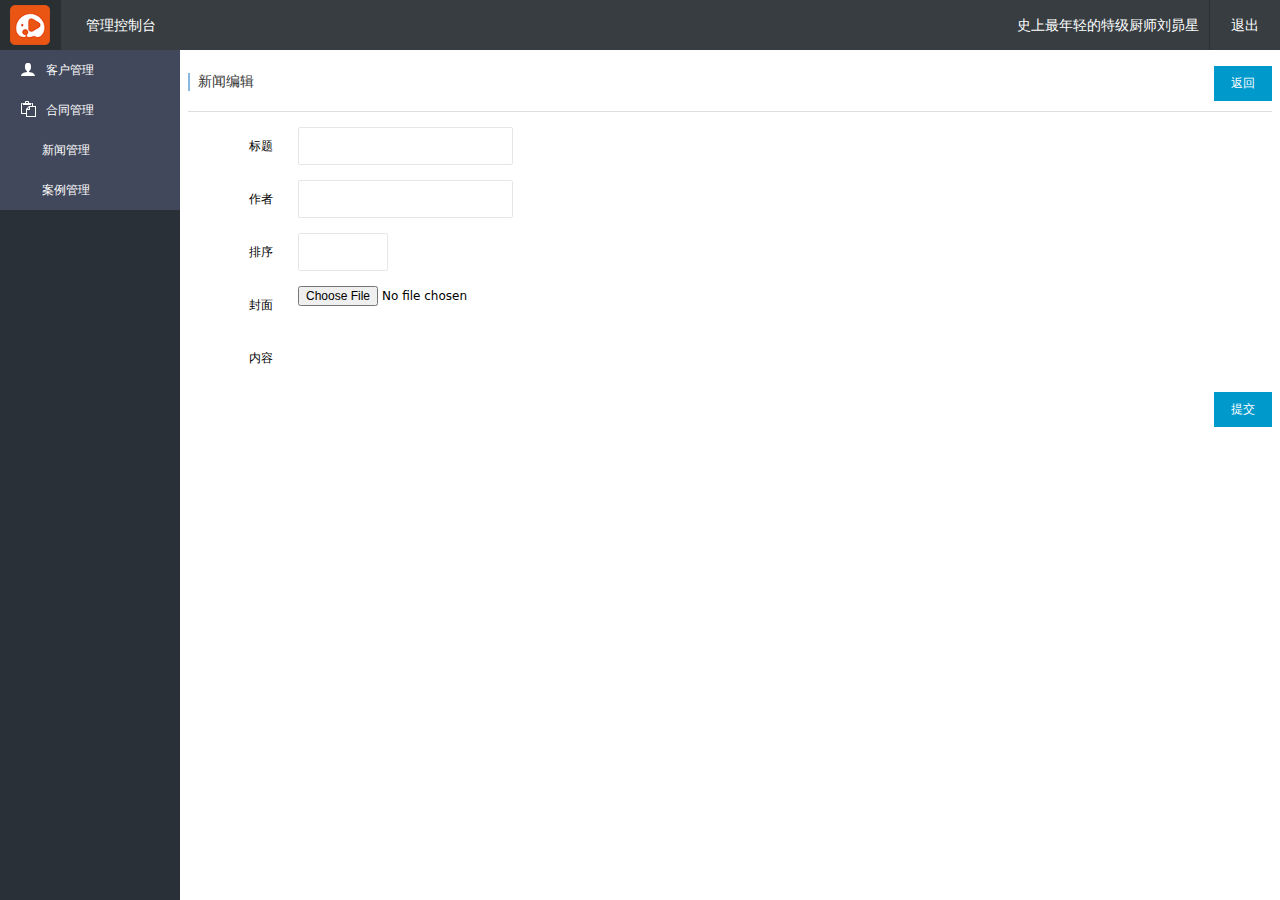
<file: case_editor.html>
<!DOCTYPE html>
<html lang="en">
<head>
	<meta charset="UTF-8">
	<title>新闻管理 - 象塔直播客户管理系统</title>
	<link rel="stylesheet" type="text/css" href="layui/css/layui.css" />
	<link rel="stylesheet" type="text/css" href="css/global.css" />
	<link rel="stylesheet" type="text/css" href="css/contract.css" />	
</head>
<body>
	<div class="framework-topbar">
		<div class="topbar-left fl">
			<a href="http://www.xiangtazhibo.com" class="topbarlink logo fl">
				<img src="images/sharelogo.png" alt="">
			</a>
			<a href="index.html" class="topbarlink fl home">
				管理控制台
			</a>
		</div>
		<div class="topbar-right fr">
			<a href="" class="topbarlink quiet fr">退出</a>
			<a href="" class="topbarlink nickname fr">史上最年轻的特级厨师刘昴星</a>			
		</div>
	</div>
	<div class="framework-body">
		<div class="framework-sidebar">
			<ul></ul>
		</div>
		<div class="framework-main">
			<div class="framework-main-body">				
				<div class="con-tit">
					<h1>新闻编辑</h1>
					<button type="button" id="back" class="btn btn-primary fr">返回</button>
				</div>				
				<form class="layui-form formlist" action="" id="formlist">
					<div class="layui-form-item" style="width:30%">
						<label class="layui-form-label" for="">标题</label>
						<div class="layui-input-block">
							<input type="text" name="title" class="layui-input">
							<!-- <input type="hidden" name="type" value="1"> -->
						</div>
					</div>
					<div class="layui-form-item" style="width:30%">
						<label class="layui-form-label" for="">作者</label>
						<div class="layui-input-block">
							<input type="text" name="auther" class="layui-input">
						</div>
					</div>
					<div class="layui-form-item" style="width:200px;">
						<label class="layui-form-label" for="">排序</label>
						<div class="layui-input-block">
							<input type="text" name="order_nums" class="layui-input">
						</div>
					</div>
					<div class="layui-form-item">
						<label class="layui-form-label" for="">封面</label>
						<div class="layui-input-block">
							<!-- <div class="plusarea"> -->
								<input type="file" name="cover_img">
							<!-- </div>					 -->
						</div>
					</div>
					<div class="layui-form-item">
						<label class="layui-form-label" for="">内容</label>
						<div class="layui-input-block">
							<script id="container" name="content" type="text/plain" style="height:200px;width:100%;margin-top:10px;"></script>		
						</div>
					</div>
					<button id="submit" class="btn btn-primary fr">提交</button>
				</form>
			</div>
		</div>
	</div>
	<div class="layui-layer-shade" id="dialog-shade" times="1" style="z-index:19891014; background-color:#000; opacity:0.3; filter:alpha(opacity=30); display:none"></div>
	<div class="layui-layer layui-layer-dialog  layer-anim" id="contract-dialog" type="dialog" times="1" showtime="0" contype="string" style="z-index: 19891015; width: 360px; top: 25%; left: 0;right:0; margin:auto; display:none"><div class="layui-layer-title" style="cursor: move;">录入合同</div><div id="" class="layui-layer-content">
		<form class="layui-form" action="" id="insertcontract">
			<div class="layui-form-item">
				<label class="layui-form-label" for="">合同类型</label>
				<div class="layui-input-block">
					<select id="" name="contractype">
						<option value=""></option>
						<option value="1">正式合同</option>
						<option value="2">临时合同</option>
					</select>
				</div>
			</div>
			<div class="layui-form-item">
				<label class="layui-form-label" for="">到期时间</label>
				<div class="layui-input-block">
					<input type="text" name="duetime" id="LAY_demorange_s" placeholder="请选择" class="layui-input">
				</div>
			</div>
			<div class="layui-form-item">
				<label class="layui-form-label" for="">合同扫描件</label>
				<div class="layui-input-block">
					<div class="plusarea">
						<input type="file" name="contractupload">
					</div>					
				</div>
			</div>
			<div class="uploadarticlelist">
				<ul>
					<!-- <li></li> -->
				</ul>
			</div>
		</form>
	</div><span class="layui-layer-setwin"><a class="layui-layer-ico layui-layer-close layui-layer-close1" href="javascript:;"></a></span><div class="layui-layer-btn layui-layer-btn-"><a class="layui-layer-btn0">确定</a></div><span class="layui-layer-resize"></span></div>
	<script src="js/jquery-1.9.1.min.js"></script>
	<script src="layui/layui.js"></script>
	<script src="js/common.js"></script>
	<!-- 配置文件 -->
	<script type="text/javascript" src="http://123.206.221.228:8081/newlivecrm/ueditor/ueditor.config.js"></script>
	<!-- 编辑器源码文件 -->
	<script type="text/javascript" src="http://123.206.221.228:8081/newlivecrm/ueditor/ueditor.all.js"></script>

	<script>
	var request = getRequest()

	$("#back").click(function(){
		window.history.back();
	})


	

	$("#formlist").submit(function(){
		uploadimg()
		return false;
	})

	layui.use(['layer', 'laypage', 'form', 'laydate'], function(args){
		    var layer = layui.layer,
		    	laypage = layui.laypage,
		    	form = layui.form(),
		    	laydate = layui.laydate;
		    })

	function uploadimg(){
		var file = $("input[name=cover_img]").get(0).files[0]
		if(file){
			var fd = new FormData()
			fd.append('type', 3)
			fd.append('file', file)
			$.ajax({
				url: prefix_url + 'img/uploadImg.do',
				type: 'post',
				dataType: 'json',
				data: fd,
				processData: false,
				contentType: false,
				success: function(json){
					if(json.success){
						insertRecord(json.data.url)	
					}else{
						layer.msg(json.msg)
					}					
				}
			})
		}else{
			insertRecord()
		}
		
	}

	function insertRecord(cover_url){
		var formdata = $("#formlist").serializeArray()
		var postdata = {type: 2}
		if(cover_url !== undefined){
			postdata.cover_url = cover_url
		}
		$.each(formdata,function(i){
			postdata[formdata[i]["name"]] = formdata[i]["value"]
		})

		if(postdata.title === ""){
			layer.msg("标题不能为空")
			return false
		}

		postdata.newsId = request["id"]
		
		$.post(prefix_url + 'mNews/edit.do', postdata, function(json){
			if(json.success){
				layer.msg('修改成功');
				// $.each(postdata,function(i){
				// 	$("input[name="+ i +"]").val('');
				// })
				// ue.setContent('')
			}else{
				layer.msg(json.msg)
			}
		}, 'json')
	}

	// function formclear(){
	// 	$("input[name=cover_img]").val('')

	// }
		function del(id){
			layer.confirm('确认要删除吗？', {
			  btn: ['确定', '取消'] //可以无限个按钮
			  
			}, function(index, layero){
			  //按钮【按钮一】的回调
	  			$.post(prefix_url + 'mNews/del.do', {newsId: id}, function(json){
					if(json.success){
						layer.msg('删除成功！')
						$("#tr"+id).remove()
					}else{
						layer.msg(json.msg)
					}
				},'json')

			});

		}

		// var UE={}
		var ue = UE.getEditor("container")
		
		ue.addListener( 'ready', function( editor ) {
	     $.post(prefix_url + 'mNews/info.do', {newsId: request["id"]}, function(json){
				if(json.success){
					var data = json.data;
					data["order_nums"] = data["order_num"]
					$.each(data, function(i){
						$("input[name=" + i +"]").val(data[i])
					})
					ue.setContent(data["content"])
				}else{
					layer.msg(json.msg)
				}
			}, 'json')
	 } );

	</script>
</body>
</html>
</file>
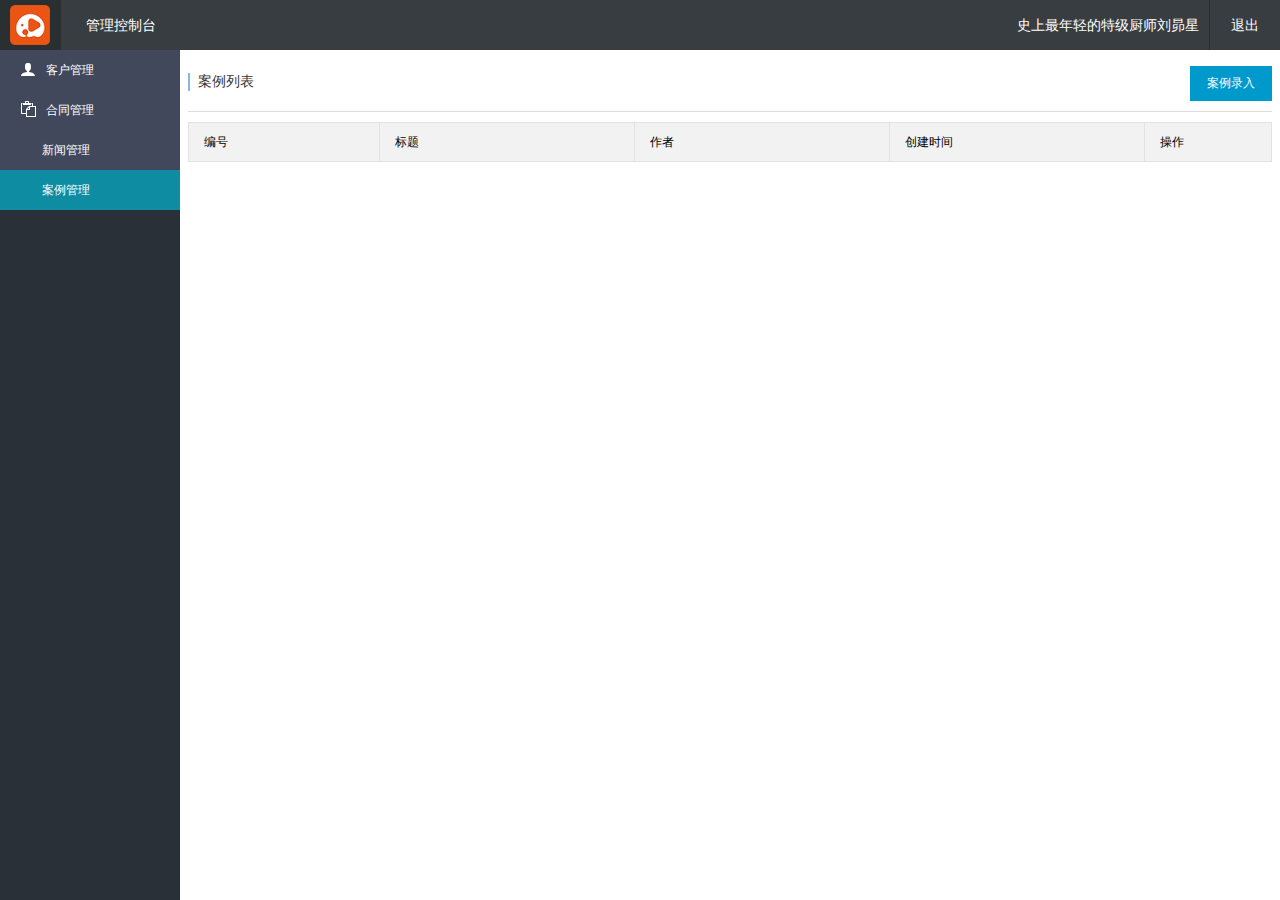
<file: caseq.html>
<!DOCTYPE html>
<html lang="en">
<head>
	<meta charset="UTF-8">
	<title>新闻管理 - 象塔直播客户管理系统</title>
	<link rel="stylesheet" type="text/css" href="layui/css/layui.css" />
	<link rel="stylesheet" type="text/css" href="css/global.css" />
	<link rel="stylesheet" type="text/css" href="css/contract.css" />	
</head>
<body>
	<div class="framework-topbar">
		<div class="topbar-left fl">
			<a href="http://www.xiangtazhibo.com" class="topbarlink logo fl">
				<img src="images/sharelogo.png" alt="">
			</a>
			<a href="index.html" class="topbarlink fl home">
				管理控制台
			</a>
		</div>
		<div class="topbar-right fr">
			<a href="" class="topbarlink quiet fr">退出</a>
			<a href="" class="topbarlink nickname fr">史上最年轻的特级厨师刘昴星</a>			
		</div>
	</div>
	<div class="framework-body">
		<div class="framework-sidebar">
			<ul></ul>
		</div>
		<div class="framework-main">
			<div class="framework-main-body">				
				<div class="con-tit">
					<h1>案例列表</h1>
					<a href="caseq_add.html" id="addcontract" class="btn btn-primary fr">案例录入</a>
				</div>				
				<table class="layui-table" id="articlelist">
				  <colgroup>
				    <col width="150">
				    <col width="200">
				    <col width="200">
				    <col width="200">
				    <col width="100">
				  </colgroup>
				  <thead>
				    <tr>
				      <th>编号</th>
				      <th>标题</th>
				      <th>作者</th>
				      <th>创建时间</th>
				      <th>操作</th>
				    </tr> 
				  </thead>
				  <tbody>
		
				  </tbody>
				</table>
				<div id="laypage"></div>
			</div>
		</div>
	</div>
	
	<script src="js/jquery-1.9.1.min.js"></script>
	<script src="layui/layui.js"></script>
	<script src="js/common.js"></script>
	<script>
	
		function showlist(startNum, perNum){
				$.ajax({
					url: prefix_url + 'mNews/list.do',
					dataType: 'json',
					type: 'post',
					data:{
						startNum: startNum,
						perNum: perNum,
						type: 3
					},
					success: function(d){
						if(d.success){
							var list = d.data.list,								
								listbody = '';
							list.forEach(function(item){
								listbody += '<tr id="tr' + item["id"] + '">' +
							      '<td>' + item["id"] + '</td>' +
							      '<td>' + item["title"] + '</td>' +
							      '<td>' + item["auther"] + '</td>' +
							      '<td>' + item["create_timestr"] + '</td>' +
							      '<td><a href="caseq_editor.html?id=' + item["id"] + '">编辑</a>&nbsp;&nbsp;<a href="#" onclick="del(\'' + item["id"] + '\')">删除</a></td>' +
							    '</tr>';
							});
							$("#articlelist tbody").html(listbody);
						}					
					}
				});
			}
		layui.use(['layer', 'laypage', 'form', 'laydate'], function(args){
		    var layer = layui.layer,
		    	laypage = layui.laypage,
		    	form = layui.form(),
		    	laydate = layui.laydate;
		    var start = {
			    min: laydate.now()
			    ,max: '2099-06-16 23:59:59'
			    ,istoday: false
			    ,format: 'YYYY-MM-DD hh:mm:ss' //日期格式
			  };
			 
		    $.post(prefix_url + 'mNews/list.do', {
						startNum: 0,
						perNum: 1,
						type: 3
					}, function(d){
						var pages = d.data.count;
						// console.log(pages)      
						laypage({
						    cont: 'laypage'
						    ,skin: '#0099cc'
						    ,pages: Math.ceil(pages / pagedevied) //总页数
						    ,jump: function(obj, first){
						    	if(!first)
						    		showlist((obj.curr - 1) * pagedevied, pagedevied);
						    	}
						  });
						showlist(0, pagedevied);
					});	

		    $("#addcontract").click(function(){
		    	$("#contract-dialog").fadeIn().removeClass("layer-anim-close");
		    	$("#dialog-shade").fadeIn();
		    });

		    $(".layui-layer-close").click(function() {
				$(".layui-layer-dialog").fadeOut().addClass("layer-anim-close");
				$("#dialog-shade").fadeOut();
			});

		    $("#contract-dialog .layui-layer-btn0").click(function(){
		    	var selectedcontractype = $("#insertcontract select[name=contractype] option:selected").val();
		    	var duetime = $("#insertcontract input[name=duetime]").val();
				if(selectedcontractype==""){
					layer.msg("请选择合同类型");
					return false;
				}
				if(duetime==""){
					layer.msg("请设置到期时间");
					return false;	
				}

				if(articlelist.length <= 0){
					layer.msg("请上传至少一张合同扫描件");
					return false;		
				}

				// var fd = new FormData();
				// fd.append("type", selectedcontractype);
				// fd.append("expirationtime", duetime);
				// fd.append("fileurls", articlelist.toString());
				$.ajax({
					type:"post",
					url: prefix_url + 'mAgreement/addAgreement.do',
					dataType:"json",
					data:{
						"type": selectedcontractype,
						"expirationtime": duetime,
						"fileurls": contractarr.toString()
					},
					success:function(d){
						if(d.success){
							contractarr = [];
							$(".uploadarticlelist ul").html('');
							layer.msg("录入成功");
							showlist(0, pagedevied);
						}else{
							layer.msg(d.msg);
						}
						$("#contract-dialog").fadeOut().addClass("layer-anim-close");
						$("#dialog-shade").fadeOut();						
					}
				});
		    });
			
		  });  

		function del(id){
			layer.confirm('确认要删除吗？', {
			  btn: ['确定', '取消'] //可以无限个按钮
			}, function(index, layero){
			  //按钮【按钮一】的回调
	  			$.post(prefix_url + 'mNews/del.do', {newsId: id}, function(json){
					if(json.success){
						layer.msg('删除成功！')
						$("#tr"+id).remove()
					}else{
						layer.msg(json.msg)
					}
				},'json')

			});

		}

	</script>
</body>
</html>
</file>
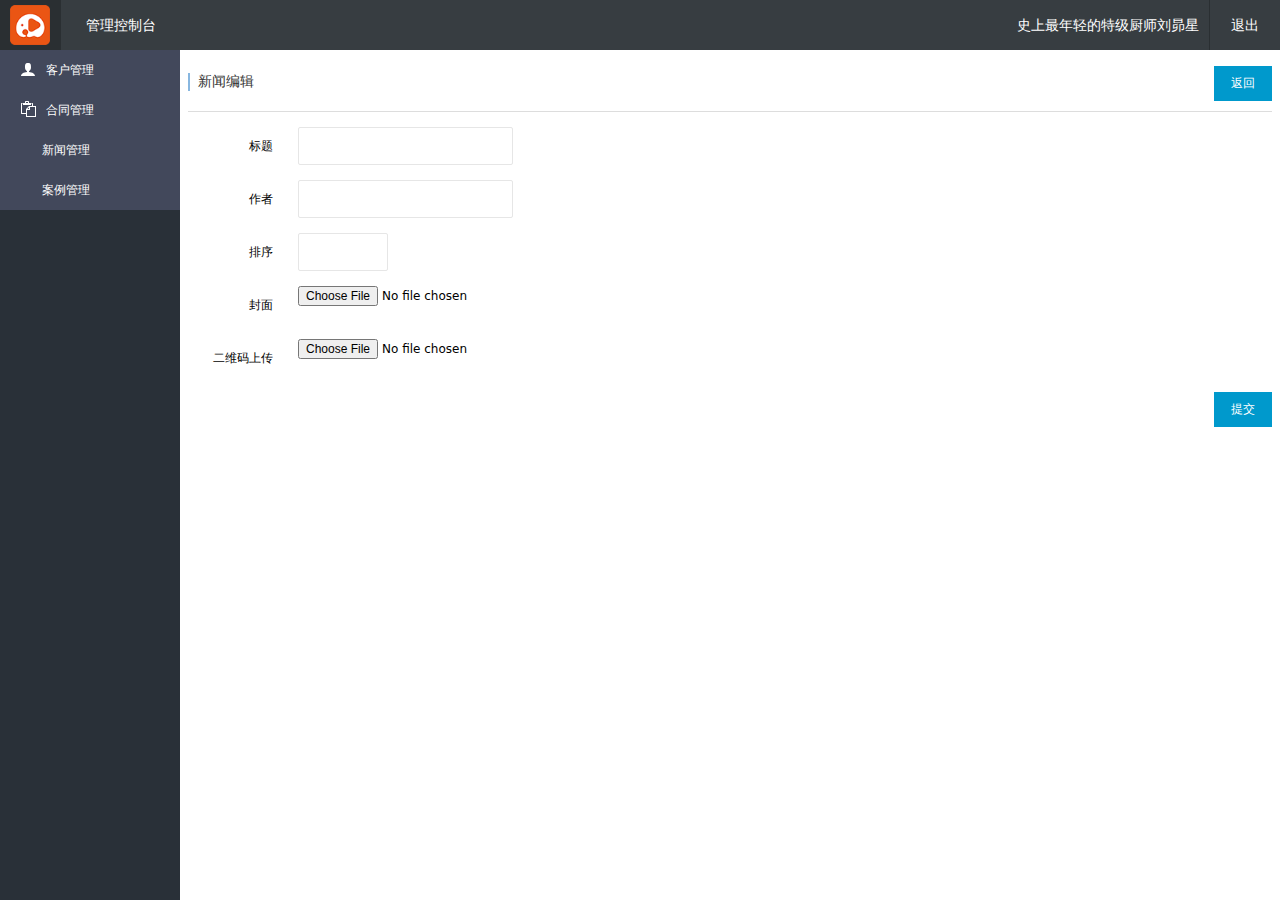
<file: caseq_add.html>
<!DOCTYPE html>
<html lang="en">
<head>
	<meta charset="UTF-8">
	<title>新闻管理 - 象塔直播客户管理系统</title>
	<link rel="stylesheet" type="text/css" href="layui/css/layui.css" />
	<link rel="stylesheet" type="text/css" href="css/global.css" />
	<link rel="stylesheet" type="text/css" href="css/contract.css" />	
</head>
<body>
	<div class="framework-topbar">
		<div class="topbar-left fl">
			<a href="http://www.xiangtazhibo.com" class="topbarlink logo fl">
				<img src="images/sharelogo.png" alt="">
			</a>
			<a href="index.html" class="topbarlink fl home">
				管理控制台
			</a>
		</div>
		<div class="topbar-right fr">
			<a href="" class="topbarlink quiet fr">退出</a>
			<a href="" class="topbarlink nickname fr">史上最年轻的特级厨师刘昴星</a>			
		</div>
	</div>
	<div class="framework-body">
		<div class="framework-sidebar">
			<ul></ul>
		</div>
		<div class="framework-main">
			<div class="framework-main-body">				
				<div class="con-tit">
					<h1>新闻编辑</h1>
					<button type="button" id="back" class="btn btn-primary fr">返回</button>
				</div>				
				<form class="layui-form formlist" action="" id="formlist">
					<div class="layui-form-item" style="width:30%">
						<label class="layui-form-label" for="">标题</label>
						<div class="layui-input-block">
							<input type="text" name="title" class="layui-input">
							<!-- <input type="hidden" name="type" value="1"> -->
						</div>
					</div>
					<div class="layui-form-item" style="width:30%">
						<label class="layui-form-label" for="">作者</label>
						<div class="layui-input-block">
							<input type="text" name="auther" class="layui-input">
						</div>
					</div>
					<div class="layui-form-item" style="width:200px;">
						<label class="layui-form-label" for="">排序</label>
						<div class="layui-input-block">
							<input type="text" name="order_nums" class="layui-input">
						</div>
					</div>
					<div class="layui-form-item">
						<label class="layui-form-label" for="">封面</label>
						<div class="layui-input-block">
							<!-- <div class="plusarea"> -->
								<input type="file" name="cover_url">
							<!-- </div>					 -->
						</div>
					</div>
					<div class="layui-form-item">
						<label class="layui-form-label" for="">二维码上传</label>
						<div class="layui-input-block">
							<input type="file" name="qrcode">
						</div>
					</div>
					<button id="submit" class="btn btn-primary fr">提交</button>
				</form>
			</div>
		</div>
	</div>
	<script src="js/jquery-1.9.1.min.js"></script>
	<script src="layui/layui.js"></script>
	<script src="js/common.js"></script>
	<script>
	$("#back").click(function(){
		window.history.back();
	})

	$("#formlist").submit(function(){
		// uploadimg()
		insertRecord()
		return false;
	})

	layui.use(['layer', 'laypage', 'form', 'laydate'], function(args){
		    var layer = layui.layer,
		    	laypage = layui.laypage,
		    	form = layui.form(),
		    	laydate = layui.laydate;
		    })

	var img = {}

	$("input[name=cover_url]").on("change",function(){
		var cover_url = $("input[name=cover_url]").get(0).files[0]
		if(cover_url){
			var fd = new FormData()
			fd.append('type', 3)
			fd.append('file', cover_url)
			$.ajax({
				url: prefix_url + 'img/uploadImg.do', //要上传两次啊。。。。封面
				type: 'post',
				dataType: 'json',
				data: fd,
				processData: false,
				contentType: false,
				success: function(json){
					if(json.success){
						img.cover_url = json.data.url
					}else{
						layer.msg(json.msg)
					}					
				}
			})
		}
	})
	$("input[name=qrcode]").on("change",function(){
		var qrcode = $("input[name=qrcode]").get(0).files[0]
		if(qrcode){
			var fd = new FormData()
			fd.append('type', 4)
			fd.append('file', qrcode)
			$.ajax({
				url: prefix_url + 'img/uploadImg.do', //要上传两次啊。。。。封面
				type: 'post',
				dataType: 'json',
				data: fd,
				processData: false,
				contentType: false,
				success: function(json){
					if(json.success){
						img.qrcode = json.data.url
					}else{
						layer.msg(json.msg)
					}					
				}
			})
		}
	})

	function uploadimg(){
		var cover_img = $("input[name=cover_img]").get(0).files[0]
		var qrcode = $("input[name=qrcode]").get(0).files[0]
		
		if(cover_img && qrcode){
			var fd = new FormData()
			fd.append('type', 3)
			fd.append('file', cover_img)
			$.ajax({
				url: prefix_url + 'img/uploadImg.do', //要上传两次啊。。。。封面
				type: 'post',
				dataType: 'json',
				data: fd,
				processData: false,
				contentType: false,
				success: function(json){
					if(json.success){
						img.cover_url = json.data.url
					}else{
						layer.msg(json.msg)
					}					
				}
			})

			var fdqr = new FormData()
			fdqr.append("type", 4)
			fdqr.append("file", qrcode)
			$.ajax({
				url: prefix_url + 'img/uploadImg.do', //要上传两次啊。。。。封面
				type: 'post',
				dataType: 'json',
				data: fd,
				processData: false,
				contentType: false,
				success: function(json){
					if(json.success){
						img.qrcode = json.data.url	
					}else{
						layer.msg(json.msg)
					}					
				}
			})


		}else{
			layer.msg("封面或二维码未上传")
		}
	}

	function insertRecord(){
		var formdata = $("#formlist").serializeArray()
		var postdata = {type: 3}
		if(img.cover_url !== undefined){
			postdata.cover_url = img.cover_url
		}else{
			layer.msg("封面图还未上传完成，请稍后提交")
			return false
		}
		if(img.qrcode !== undefined){
			postdata.qrcode = img.qrcode
		}else{
			layer.msg("二维码图还未上传完成，请稍后提交")
			return false
		}
		$.each(formdata,function(i){
			postdata[formdata[i]["name"]] = formdata[i]["value"]
		})

		if(postdata.title === ""){
			layer.msg("标题不能为空")
			return false
		}
		
		$.post(prefix_url + 'mNews/add.do', postdata, function(json){
			if(json.success){
				layer.msg('添加成功');
				$.each(postdata,function(i){
					$("input[name="+ i +"]").val('');
				})
				img={}
				// ue.setContent('')
			}else{
				layer.msg(json.msg)
			}
		}, 'json')
	}

	// function formclear(){
	// 	$("input[name=cover_img]").val('')

	// }
		function del(id){
			layer.confirm('确认要删除吗？', {
			  btn: ['确定', '取消'] //可以无限个按钮
			  
			}, function(index, layero){
			  //按钮【按钮一】的回调
	  			$.post(prefix_url + 'mNews/del.do', {newsId: id}, function(json){
					if(json.success){
						layer.msg('删除成功！')
						$("#tr"+id).remove()
					}else{
						layer.msg(json.msg)
					}
				},'json')

			});

		}
	</script>
</body>
</html>
</file>
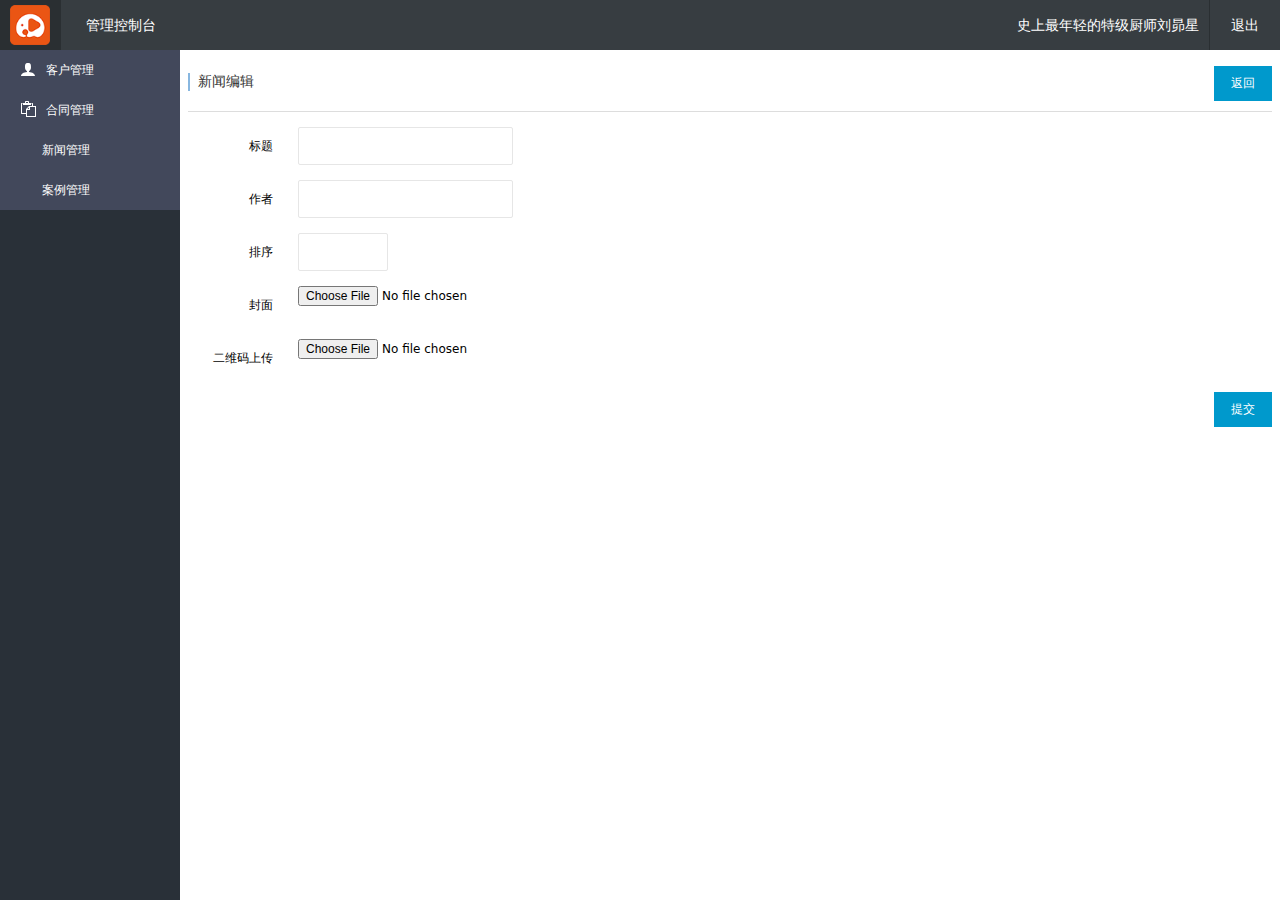
<file: caseq_editor.html>
<!DOCTYPE html>
<html lang="en">
<head>
	<meta charset="UTF-8">
	<title>新闻管理 - 象塔直播客户管理系统</title>
	<link rel="stylesheet" type="text/css" href="layui/css/layui.css" />
	<link rel="stylesheet" type="text/css" href="css/global.css" />
	<link rel="stylesheet" type="text/css" href="css/contract.css" />	
</head>
<body>
	<div class="framework-topbar">
		<div class="topbar-left fl">
			<a href="http://www.xiangtazhibo.com" class="topbarlink logo fl">
				<img src="images/sharelogo.png" alt="">
			</a>
			<a href="index.html" class="topbarlink fl home">
				管理控制台
			</a>
		</div>
		<div class="topbar-right fr">
			<a href="" class="topbarlink quiet fr">退出</a>
			<a href="" class="topbarlink nickname fr">史上最年轻的特级厨师刘昴星</a>			
		</div>
	</div>
	<div class="framework-body">
		<div class="framework-sidebar">
			<ul></ul>
		</div>
		<div class="framework-main">
			<div class="framework-main-body">				
				<div class="con-tit">
					<h1>新闻编辑</h1>
					<button type="button" id="back" class="btn btn-primary fr">返回</button>
				</div>				
				<form class="layui-form formlist" action="" id="formlist">
					<div class="layui-form-item" style="width:30%">
						<label class="layui-form-label" for="">标题</label>
						<div class="layui-input-block">
							<input type="text" name="title" class="layui-input">
							<!-- <input type="hidden" name="type" value="1"> -->
						</div>
					</div>
					<div class="layui-form-item" style="width:30%">
						<label class="layui-form-label" for="">作者</label>
						<div class="layui-input-block">
							<input type="text" name="auther" class="layui-input">
						</div>
					</div>
					<div class="layui-form-item" style="width:200px;">
						<label class="layui-form-label" for="">排序</label>
						<div class="layui-input-block">
							<input type="text" name="order_nums" class="layui-input">
						</div>
					</div>
					<div class="layui-form-item">
						<label class="layui-form-label" for="">封面</label>
						<div class="layui-input-block">
							<!-- <div class="plusarea"> -->
								<input type="file" name="cover_url">
							<!-- </div>					 -->
						</div>
					</div>
					<div class="layui-form-item">
						<label class="layui-form-label" for="">二维码上传</label>
						<div class="layui-input-block">
							<input type="file" name="qrcode">
						</div>
					</div>
					<button id="submit" class="btn btn-primary fr">提交</button>
				</form>
			</div>
		</div>
	</div>
	<script src="js/jquery-1.9.1.min.js"></script>
	<script src="layui/layui.js"></script>
	<script src="js/common.js"></script>
	<script>
	var request = getRequest()

	$("#back").click(function(){
		window.history.back();
	})

	$("#formlist").submit(function(){
		// uploadimg()
		insertRecord()
		return false;
	})
	var img = {}
	$("input[name=cover_url]").on("change",function(){
		var cover_url = $("input[name=cover_url]").get(0).files[0]
		if(cover_url){
			var fd = new FormData()
			fd.append('type', 3)
			fd.append('file', cover_url)
			$.ajax({
				url: prefix_url + 'img/uploadImg.do', //要上传两次啊。。。。封面
				type: 'post',
				dataType: 'json',
				data: fd,
				processData: false,
				contentType: false,
				success: function(json){
					if(json.success){
						img.cover_url = json.data.url
					}else{
						layer.msg(json.msg)
					}					
				}
			})
		}
	})
	$("input[name=qrcode]").on("change",function(){
		var qrcode = $("input[name=qrcode]").get(0).files[0]
		if(qrcode){
			var fd = new FormData()
			fd.append('type', 4)
			fd.append('file', qrcode)
			$.ajax({
				url: prefix_url + 'img/uploadImg.do', //要上传两次啊。。。。封面
				type: 'post',
				dataType: 'json',
				data: fd,
				processData: false,
				contentType: false,
				success: function(json){
					if(json.success){
						img.qrcode = json.data.url
					}else{
						layer.msg(json.msg)
					}					
				}
			})
		}
	})
	layui.use(['layer', 'laypage', 'form', 'laydate'], function(args){
		    var layer = layui.layer,
		    	laypage = layui.laypage,
		    	form = layui.form(),
		    	laydate = layui.laydate;
		    })

	function uploadimg(){
		var file = $("input[name=cover_img]").get(0).files[0]
		if(file){
			var fd = new FormData()
			fd.append('type', 3)
			fd.append('file', file)
			$.ajax({
				url: prefix_url + 'img/uploadImg.do',
				type: 'post',
				dataType: 'json',
				data: fd,
				processData: false,
				contentType: false,
				success: function(json){
					if(json.success){
						insertRecord(json.data.url)	
					}else{
						layer.msg(json.msg)
					}					
				}
			})
		}else{
			insertRecord()
		}
		
	}

	function insertRecord(){
		var formdata = $("#formlist").serializeArray()
		var postdata = {type: 3}
		if(img.cover_url !== undefined){
			postdata.cover_url = img.cover_url
		}
		// else{
		// 	layer.msg("封面图还未上传完成，请稍后提交")
		// 	return false
		// }
		if(img.qrcode !== undefined){
			postdata.qrcode = img.qrcode
		}
		// else{
		// 	layer.msg("二维码图还未上传完成，请稍后提交")
		// 	return false
		// }
		$.each(formdata,function(i){
			postdata[formdata[i]["name"]] = formdata[i]["value"]
		})

		if(postdata.title === ""){
			layer.msg("标题不能为空")
			return false
		}

		postdata.newsId = request["id"]
		
		$.post(prefix_url + 'mNews/edit.do', postdata, function(json){
			if(json.success){
				layer.msg('修改成功');
				// $.each(postdata,function(i){
				// 	$("input[name="+ i +"]").val('');
				// })
				// ue.setContent('')
			}else{
				layer.msg(json.msg)
			}
		}, 'json')
	}

	// function formclear(){
	// 	$("input[name=cover_img]").val('')

	// }
		function del(id){
			layer.confirm('确认要删除吗？', {
			  btn: ['确定', '取消'] //可以无限个按钮
			  
			}, function(index, layero){
			  //按钮【按钮一】的回调
	  			$.post(prefix_url + 'mNews/del.do', {newsId: id}, function(json){
					if(json.success){
						layer.msg('删除成功！')
						$("#tr"+id).remove()
					}else{
						layer.msg(json.msg)
					}
				},'json')

			});

		}

	     $.post(prefix_url + 'mNews/info.do', {newsId: request["id"]}, function(json){
				if(json.success){
					var data = json.data;
					data["order_nums"] = data["order_num"]
					$.each(data, function(i){
						if($("input[name=" + i +"]").attr("type")!="file"){
							$("input[name=" + i +"]").val(data[i])	
						}
					})

				}else{
					layer.msg(json.msg)
				}
			}, 'json')


	</script>
</body>
</html>
</file>
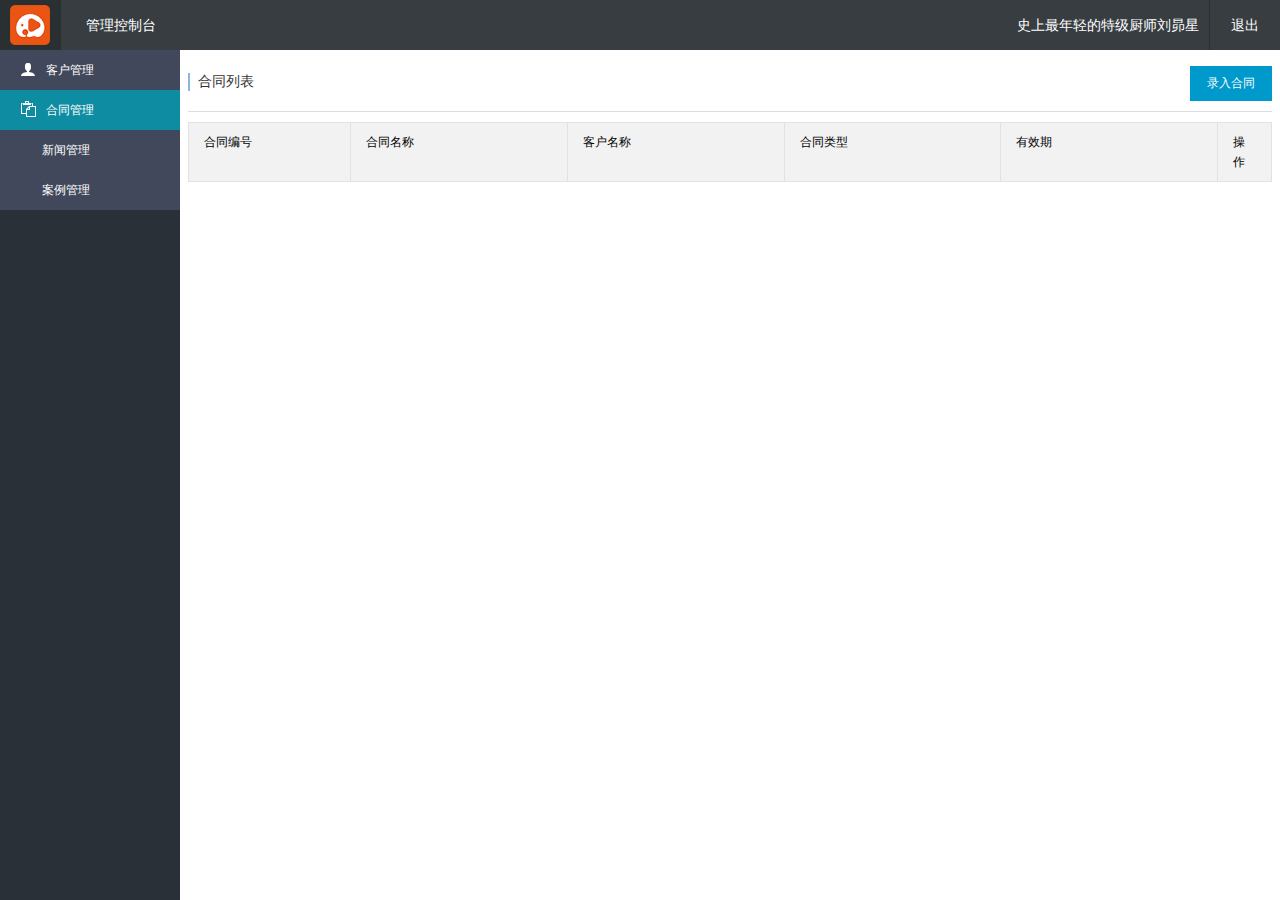
<file: contract.html>
<!DOCTYPE html>
<html lang="en">
<head>
	<meta charset="UTF-8">
	<title>合同管理 - 象塔直播客户管理系统</title>
	<link rel="stylesheet" type="text/css" href="layui/css/layui.css" />
	<link rel="stylesheet" type="text/css" href="css/global.css" />
	<link rel="stylesheet" type="text/css" href="css/contract.css" />	
</head>
<body>
	<div class="framework-topbar">
		<div class="topbar-left fl">
			<a href="http://www.xiangtazhibo.com" class="topbarlink logo fl">
				<img src="images/sharelogo.png" alt="">
			</a>
			<a href="index.html" class="topbarlink fl home">
				管理控制台
			</a>
		</div>
		<div class="topbar-right fr">
			<a href="" class="topbarlink quiet fr">退出</a>
			<a href="" class="topbarlink nickname fr">史上最年轻的特级厨师刘昴星</a>			
		</div>
	</div>
	<div class="framework-body">
		<div class="framework-sidebar">
			<ul></ul>
		</div>
		<div class="framework-main">
			<div class="framework-main-body">				
				<div class="con-tit">
					<h1>合同列表</h1>
					<button id="addcontract" class="btn btn-primary fr">录入合同</button>
				</div>				
				<table class="layui-table" id="contractlist">
				  <colgroup>
				    <col width="150">
				    <col width="200">
				    <col width="200">
					  <col width="200">
					  <col width="200">
				    <col width="50">
				  </colgroup>
				  <thead>
				    <tr>
				      <th>合同编号</th>
				      <th>合同名称</th>
						<th>客户名称</th>
						<th>合同类型</th>
				      <th>有效期</th>
				      <th>操作</th>
				    </tr> 
				  </thead>
				  <tbody>
				    <!-- <tr>
				      <td>XT201706264123</td>
				      <td>中国联合通信有限公司</td>
				      <td>正式合同</td>
				      <td>2017-10-20</td>
				      <td><a href="#" class="showcontract">查看</a></td>
				    </tr> -->
				  </tbody>
				</table>
				<div id="laypage"></div>
			</div>
		</div>
	</div>
	<div class="layui-layer-shade" id="dialog-shade" times="1" style="z-index:19891014; background-color:#000; opacity:0.3; filter:alpha(opacity=30); display:none"></div>
	<div class="layui-layer layui-layer-dialog  layer-anim" id="contract-dialog" type="dialog" times="1" showtime="0" contype="string" style="z-index: 19891015; width: 360px; top: 25%; left: 0;right:0; margin:auto; display:none"><div class="layui-layer-title" style="cursor: move;">录入合同</div><div id="" class="layui-layer-content">
		<form class="layui-form" action="" id="insertcontract">
			<div class="layui-form-item">
				<label class="layui-form-label" for="">合同类型</label>
				<div class="layui-input-block">
					<select id="" name="contractype">
						<option value=""></option>
						<option value="1">正式合同</option>
						<option value="2">临时合同</option>
					</select>
				</div>
			</div>
			<div class="layui-form-item">
				<label class="layui-form-label" for="">到期时间</label>
				<div class="layui-input-block">
					<input type="text" name="duetime" id="LAY_demorange_s" placeholder="请选择" class="layui-input">
				</div>
			</div>
			<div class="layui-form-item">
				<label class="layui-form-label" for="">合同扫描件</label>
				<div class="layui-input-block">
					<div class="plusarea">
						<input type="file" name="contractupload">
					</div>					
				</div>
			</div>
			<div class="uploadcontractlist">
				<ul>
					<!-- <li></li> -->
				</ul>
			</div>
		</form>
	</div><span class="layui-layer-setwin"><a class="layui-layer-ico layui-layer-close layui-layer-close1" href="javascript:;"></a></span><div class="layui-layer-btn layui-layer-btn-"><a class="layui-layer-btn0">确定</a></div><span class="layui-layer-resize"></span></div>
	<script src="js/jquery-1.9.1.min.js"></script>
	<script src="layui/layui.js"></script>
	<script src="js/common.js"></script>
	<script>
	var contractType = {
		1: "正式",
		2: "非正式"
	};
	var contractarr = [];

	$("#insertcontract input[name=contractupload]").change(function(){
		var _this = $(this);
		var file = document.querySelector("#insertcontract input[name=contractupload]").files[0];
		var fr = new FileReader();
		fr.onload = function(e){
			var fd = new FormData();
			fd.append("file", file);
			fd.append("type", 1);
			$.ajax({
				type:"post",
				url: prefix_url + 'img/uploadImg.do',
				dataType:"json",
				processData: false,
				contentType: false,
				data:fd,
				success:function(d){
					if(d.success){
						contractarr.push(d.data.url);
					}else{
						layer.msg(d.msg);
					}						
				}
			});
			$(".uploadcontractlist ul").append('<li><img src="' + e.target.result + '" /></li>');
			_this.data("src", e.target.result);
		}
		fr.readAsDataURL(file);
		
		// console.log(file)
		// contractarr.push(file);
		// console.log(contractarr)
	})
		function showlist(startNum, perNum){
				$.ajax({
					url: prefix_url + 'mAgreement/getAgreementList.do',
					dataType: 'json',
					type: 'post',
					data:{
						startNum: startNum,
						perNum: perNum
					},
					success: function(d){
						if(d.success){
							var list = d.data.list,								
								listbody = '';
							list.forEach(function(item){
								listbody += '<tr>' +
							      '<td>' + item["id"] + '</td>' +
							      '<td>' + (item["name"] == null ? "" : item["name"]) + '</td>' +
                                    '<td>' + (item["username"] == null ? "未指定客户" : item["username"]) + '</td>' +
                                    '<td>' + contractType[item["type"]] + '</td>' +
							      '<td>' + item["expirationtimeStr"] + '</td>' +
							      '<td><a href="#" class="showcontract" data-trid="' + item["id"] + '">查看</a></td>' +
							    '</tr>';
							});
							$("#contractlist tbody").html(listbody);
							
							// $(".showcontract").click(function(){
							// 	$("#becomefull-dialog input[name=userid]").val($(this).attr("data-trid"));
						 //    	$("#becomefull-dialog").fadeIn().removeClass("layer-anim-close");
						 //    	$("#dialog-shade").fadeIn();
						 //    });
						$(".showcontract").click(function(){
							var contractid = $(this).attr("data-trid");
							$.post(prefix_url + 'mAgreement/infoAgreement.do', {
								agreementId: contractid
								},function(d){
									if(d.success){
										var contractlist = '<div class="uploadcontractlist"><ul>'
										var contractimg = d.data.filelist.forEach(function(item){
											contractlist += '<li><img src="' + item.url + '" /></li>'
										});
										contractlist += '</ul></div>';
										layer.open({
											title: '合同查看',
											btn: [],
											content: contractlist
										});
									}else{
										layer.msg(d.msg);
									}
									
								})
							})
						}					
					}
				});
			}
		layui.use(['layer', 'laypage', 'form', 'laydate'], function(args){
		    var layer = layui.layer,
		    	laypage = layui.laypage,
		    	form = layui.form(),
		    	laydate = layui.laydate;
		    var start = {
			    min: laydate.now()
			    ,max: '2099-06-16 23:59:59'
			    ,istoday: false
			    ,format: 'YYYY-MM-DD hh:mm:ss' //日期格式
			  };
			 document.getElementById('LAY_demorange_s').onclick = function(){
			    start.elem = this;
			    laydate(start);
			  }
		    $.post(prefix_url + 'mAgreement/getAgreementList.do', {
						startNum: 0,
						perNum: 1
					}, function(d){
						var pages = d.data.count;
						// console.log(pages)
						laypage({
						    cont: 'laypage'
						    ,skin: '#0099cc'
						    ,pages: Math.ceil(pages / pagedevied) //总页数
						    ,jump: function(obj, first){
						    	if(!first)
						    		showlist((obj.curr - 1) * pagedevied, pagedevied);
						    	}
						  });
						showlist(0, pagedevied);
					});	

		    $("#addcontract").click(function(){
		    	$("#contract-dialog").fadeIn().removeClass("layer-anim-close");
		    	$("#dialog-shade").fadeIn();
		    });

		    $(".layui-layer-close").click(function() {
				$(".layui-layer-dialog").fadeOut().addClass("layer-anim-close");
				$("#dialog-shade").fadeOut();
			});

		    $("#contract-dialog .layui-layer-btn0").click(function(){
		    	var selectedcontractype = $("#insertcontract select[name=contractype] option:selected").val();
		    	var duetime = $("#insertcontract input[name=duetime]").val();
				if(selectedcontractype==""){
					layer.msg("请选择合同类型");
					return false;
				}
				if(duetime==""){
					layer.msg("请设置到期时间");
					return false;	
				}

				if(contractlist.length <= 0){
					layer.msg("请上传至少一张合同扫描件");
					return false;		
				}

				// var fd = new FormData();
				// fd.append("type", selectedcontractype);
				// fd.append("expirationtime", duetime);
				// fd.append("fileurls", contractlist.toString());
				$.ajax({
					type:"post",
					url: prefix_url + 'mAgreement/addAgreement.do',
					dataType:"json",
					data:{
						"type": selectedcontractype,
						"expirationtime": duetime,
						"fileurls": contractarr.toString()
					},
					success:function(d){
						if(d.success){
							contractarr = [];
							$(".uploadcontractlist ul").html('');
							layer.msg("录入成功");
							showlist(0, pagedevied);
						}else{
							layer.msg(d.msg);
						}
						$("#contract-dialog").fadeOut().addClass("layer-anim-close");
						$("#dialog-shade").fadeOut();						
					}
				});
		    });
			
		  });  

	</script>
</body>
</html>
</file>
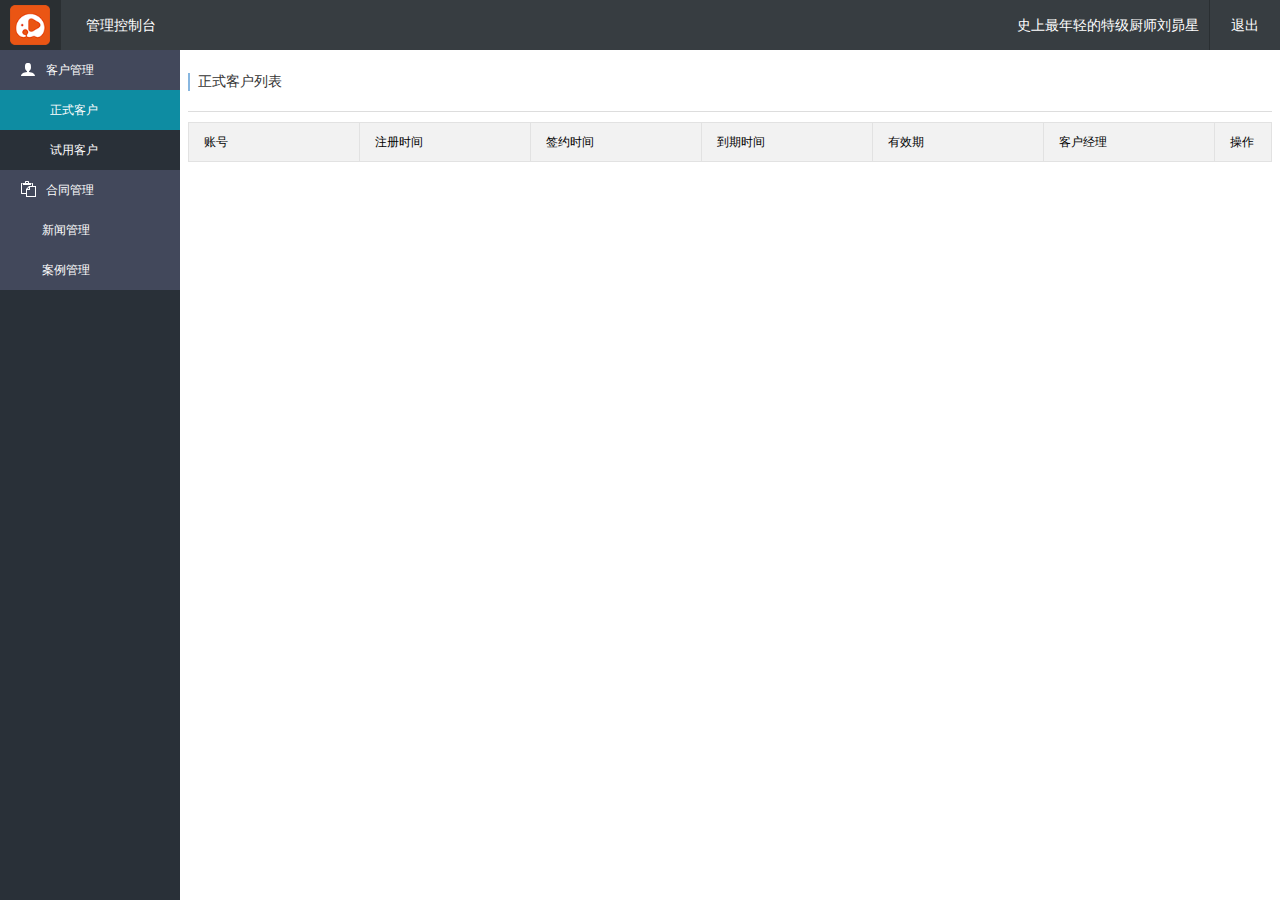
<file: formaluser.html>
<!DOCTYPE html>
<html lang="en">
<head>
	<meta charset="UTF-8">
	<title>正式客户 - 象塔直播客户管理系统</title>
	<link rel="stylesheet" type="text/css" href="layui/css/layui.css" />
	<link rel="stylesheet" type="text/css" href="css/global.css" />
	<link rel="stylesheet" type="text/css" href="css/contract.css" />	
</head>
<body>
	<div class="framework-topbar">
		<div class="topbar-left fl">
			<a href="http://www.xiangtazhibo.com" class="topbarlink logo fl">
				<img src="images/sharelogo.png" alt="">
			</a>
			<a href="index.html" class="topbarlink fl home">
				管理控制台
			</a>
		</div>
		<div class="topbar-right fr">
			<a href="" class="topbarlink quiet fr">退出</a>
			<a href="" class="topbarlink nickname fr">史上最年轻的特级厨师刘昴星</a>			
		</div>
	</div>
	<div class="framework-body">
		<div class="framework-sidebar">
			<ul></ul>
		</div>
		<div class="framework-main">
			<div class="framework-main-body">				
				<div class="con-tit">
					<h1>正式客户列表</h1>
				</div>				
				<table class="layui-table" id="formaluserlist">
				  <colgroup>
				    <col width="150">
				    <col width="150">
				    <col width="150">
				    <col width="150">
				    <col width="150">
				    <col width="150">
				    <col width="50">
				  </colgroup>
				  <thead>
				    <tr>
				      <th>账号</th>
				      <th>注册时间</th>
				      <th>签约时间</th>
				      <th>到期时间</th>
					  <th>有效期</th>
					  <th>客户经理</th>
				      <th>操作</th>
				    </tr> 
				  </thead>
				  <tbody>
				    <!-- <tr>
				      <td>13212345678</td>
				      <td>2017-10-20</td>
				      <td>2017-11-20</td>
				      <td>25天</td>
				      <td>郑奇大人</td>
				      <td><a href="#" class="renewal">续期</a></td>
				    </tr> -->
				  </tbody>
				</table>
				<div id="laypage"></div>
			</div>
		</div>
	</div>
	<div class="layui-layer-shade" id="dialog-shade" times="1" style="z-index:19891014; background-color:#000; opacity:0.3; filter:alpha(opacity=30); display:none"></div>
	<div class="layui-layer layui-layer-dialog  layer-anim" id="renewal-dialog" type="dialog" times="1" showtime="0" contype="string" style="z-index: 19891015; width: 360px; top: 25%; left: 0;right:0; margin:auto; display:none"><div class="layui-layer-title" style="cursor: move;">录入合同</div><div id="" class="layui-layer-content">
		<form class="layui-form" action="" id="renewalform">
			<div class="layui-form-item">
				<label class="layui-form-label" for="">到期时间</label>
				<div class="layui-input-block">
					<input type="text" name="duetime" id="LAY_demorange_s" value="" class="layui-input">
				</div>
				<input type="hidden" name="userid" value="" class="layui-input">
			</div>
		</form>
	</div><span class="layui-layer-setwin"><a class="layui-layer-ico layui-layer-close layui-layer-close1" href="javascript:;"></a></span><div class="layui-layer-btn layui-layer-btn-"><a class="layui-layer-btn0">确定</a></div><span class="layui-layer-resize"></span></div>
	<script src="js/jquery-1.9.1.min.js"></script>
	<script src="layui/layui.js"></script>
	<script src="js/common.js"></script>
	<script>
		function showlist(startNum, perNum){
				$.ajax({
					url: prefix_url + 'muser/getRegularUser.do',
					dataType: 'json',
					type: 'post',
					data:{
						startNum: startNum,
						perNum: perNum
					},
					success: function(d){
						if(d.success){
							var list = d.data.list,
								
								listbody = '';
							list.forEach(function(item){
								listbody += '<tr>' +
							      '<td>' + item["phone"] + '</td>' +
							      '<td>' + item["createtimeStr"] + '</td>' +
							      '<td class="officialTimeStr">' + (item["officialTimeStr"] == null ? "数据为空" : item["officialTimeStr"]) + '</td>' +
                                    '<td class="expirationtimestr">' + (item["expirationtimestr"] == null ? "数据为空" : item["expirationtimestr"]) + '</td>' +
							      '<td>' + item["remainingtime"] + '</td>' +
							      '<td>' + (item["nickname"] == null ? "未指定" : item["nickname"]) + '</td>' +
							      '<td><a href="#" class="renewal" data-trid="' + item["id"] + '">续期</a></td>' +
							    '</tr>';
							});
							$("#formaluserlist tbody").html(listbody);
							
							$(".renewal").click(function(){
								// console.log($(this).parent().parent().find(".officialTimeStr").text())
								$("#renewal-dialog input[name=duetime]").val($(this).parent().parent().find(".expirationtimestr").text())
								$("#renewal-dialog input[name=userid]").val($(this).attr("data-trid"));
						    	$("#renewal-dialog").fadeIn().removeClass("layer-anim-close");
						    	$("#dialog-shade").fadeIn();
						    });

						}					
					}
				});
			}
		layui.use(['layer', 'laypage', 'form', 'laydate'], function(args){
		    var layer = layui.layer,
		    	laypage = layui.laypage,
		    	form = layui.form(),
		    	laydate = layui.laydate;
		    var start = {
			    min: laydate.now()
			    ,max: '2099-06-16 23:59:59'
			    ,istoday: false
			    ,format: 'YYYY-MM-DD hh:mm:ss' //日期格式
			  };
			 document.getElementById('LAY_demorange_s').onclick = function(){
			    start.elem = this;
			    laydate(start);
			  }

			  $("#renewal-dialog .layui-layer-btn0").click(function(){
			  	$.ajax({
			  		url: prefix_url + 'muser/modifyExpirationtime.do',
			  		data: {
			  			userId: $("#renewal-dialog input[name=userid]").val(),
			  			expirationtime: $("#renewal-dialog input[name=duetime]").val()
			  		},
			  		dataType: 'json',
			  		type: 'post',
			  		success: function(d){
			  			if(d.success){
			  				layer.msg("续期成功");
			  				showlist(0, pagedevied);
			  			}else{
			  				layer.msg(d.msg);
			  			}

			  			$("#renewal-dialog").fadeOut().addClass("layer-anim-close");
						$("#dialog-shade").fadeOut();
			  		}
			  	});
			  	
			  });
		   
			$.post(prefix_url + 'muser/getRegularUser.do', {
						startNum: 0,
						perNum: 1
					}, function(d){
						var pages = d.data.count;
						laypage({
						    cont: 'laypage'
						    ,skin: '#0099cc'
						    ,pages: Math.ceil(pages / pagedevied) //总页数
						    ,jump: function(obj, first){
						    	if(!first)
						    		showlist((obj.curr - 1) * pagedevied, pagedevied);
						    	}
						  });
						showlist(0, pagedevied);
					});				

		  
		    $(".layui-layer-close").click(function() {
				$(".layui-layer-dialog").fadeOut().addClass("layer-anim-close");
				$("#dialog-shade").fadeOut();
			});

		    
		  });  

	</script>
</body>
</html>
</file>
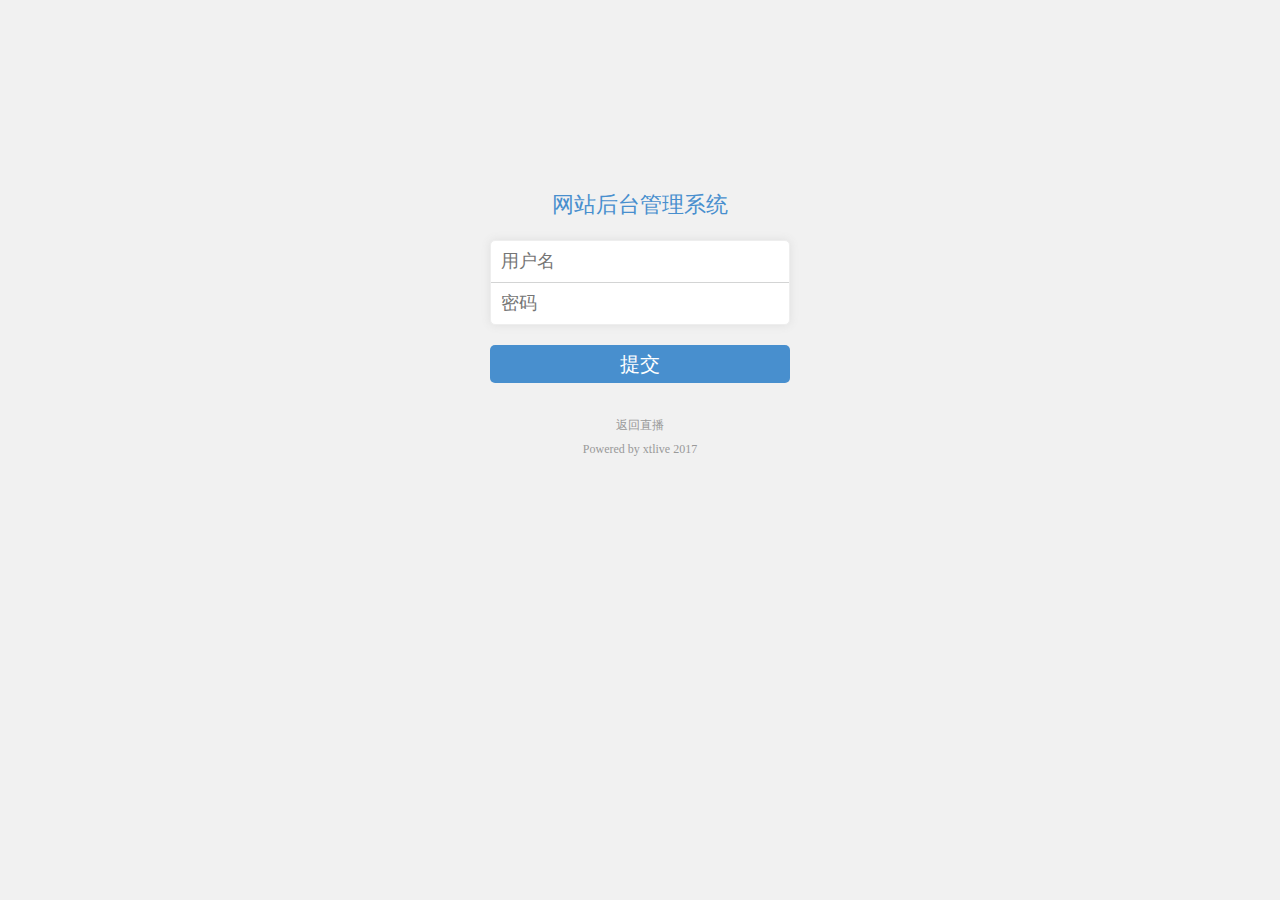
<file: login.html>
<!--#include file="conn.asp"-->
<html>
<head>
<meta http-equiv="Content-Type" content="text/html; charset=utf-8">
<title>管理员登入</title>
<style>
.theinput {width:200px;height:20px;border:1px solid #cccccc;padding:1px 4px}
.theinputCheckCode {width:60px;height:20px;border:1px solid #cccccc;padding:1px 4px}
.KeyBoardBtn {width:25px; height:18px; background:url(images/Keyboard.gif); border:0; cursor:pointer}
.loginTitle{padding:8px 20px; letter-spacing:1em; font-weight:bold; font-size:14px}
.CopyRight,.CopyRight a{color:#999999}
</style>
<link rel="stylesheet" type="text/css" href="layui/css/layui.css" />
<link rel="stylesheet" type="text/css" href="css/c.css" media="all" />
<script language=javascript>
function SetFocus(){
	if (document.Login.UserName.value=="")
		document.Login.UserName.focus();
	else
		document.Login.UserName.select();
}
// function CheckForm(){
	
	// if (document.Login.CheckCode.value==""){
 //       alert ("请输入您的验证码！");
 //       document.Login.CheckCode.focus();
 //       return(false);
 //    }
// }
</script>
</head>
<body>
<div class="wrapper">
	<h1><a href="./">网站后台管理系统</a></h1>
<form name="Login" action="" method="post" target="_parent" onSubmit="return CheckForm();" autocomplete="off">
	<div class="login">
			<ul>
				<li><input class="input" required name="UserName"  type="text"  id="UserName" onFocus="this.select();" autocomplete="off" placeholder="用户名" title="用户名"/></li>
				<li><input class="input" id="PassWord" onFocus="this.select();" required name="password" type="password" autocomplete="off" placeholder="密码" title="密码" /></li>
<!-- 				<li><input class="input" name="CheckCode" type="text" autocomplete="off" placeholder="验证码" /><img src="./../include/checkcode.asp" style="cursor:pointer; float:right;" title="点击换一张" onClick="this.src='./../include/checkcode.asp?rnd='+Math.random()" /></li> -->
			</ul>
			<input type="submit" name="dosubmit" class="btn" value="提交"/>
		</div>
		<p class="yyinfo"><a href="http://www.xiangtazhibo.com">返回直播</a> <br>Powered by xtlive 2017</p>
</form>
</div>
<script src="js/jquery-1.9.1.min.js"></script>
<script src="layui/layui.js"></script>
<script src="js/common.js"></script>
<script>	
	setTimeout(function(){SetFocus()},1000);
	function CheckForm(){
		// layui.use(['layer'], function(args){
			// var layer = layui.layer;
			var username = document.Login.UserName;
			var password = document.Login.PassWord;
			if(username.value == ""){
				alert("请输入用户名！");
				document.Login.UserName.focus();
				return false;
			}
			if(password.value == ""){
				alert("请输入密码！");
				document.Login.PassWord.focus();
				return false;
			}
			$.ajax({
				url: prefix_url + 'mManager/login.do',
				data: {
					username: username.value,
					pwd: password.value
				},
				dataType: 'json',
				type: 'post',
				success:function(d){
					if(d.success === true){
						window.location.href="index.html";	
					}else{
						layui.use(['layer'], function(args){
							var layer = layui.layer;
							layer.msg(d.msg);
						});
					}
				}
			});
			return false;
	  // });
	}	
</script>
</body>
</html>
</file>
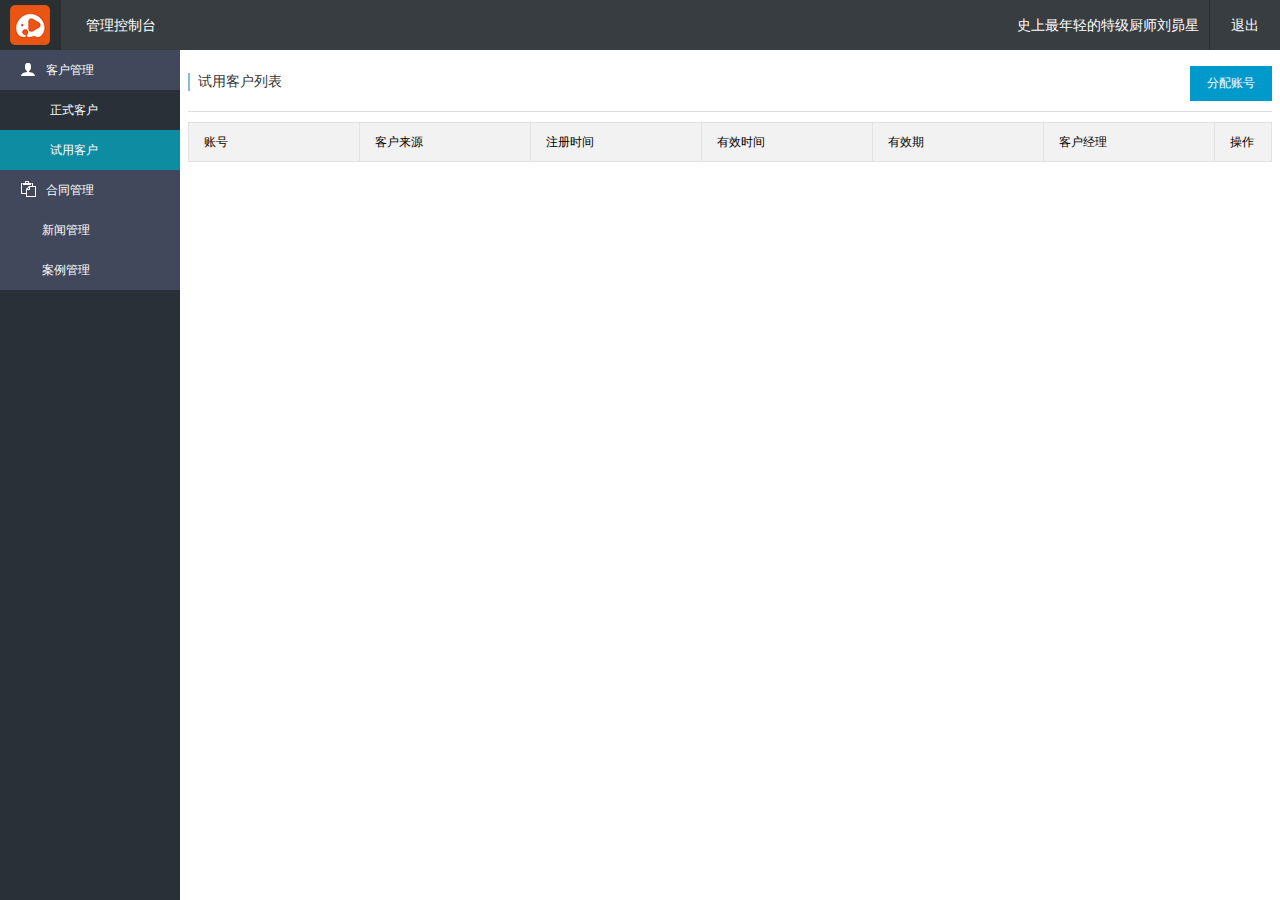
<file: trial.html>
<!DOCTYPE html>
<html lang="en">
<head>
	<meta charset="UTF-8">
	<title>试用客户 - 象塔直播客户管理系统</title>
	<link rel="stylesheet" type="text/css" href="layui/css/layui.css" />
	<link rel="stylesheet" type="text/css" href="css/global.css" />
	<link rel="stylesheet" type="text/css" href="css/contract.css" />	
</head>
<body>
	<div class="framework-topbar">
		<div class="topbar-left fl">
			<a href="http://www.xiangtazhibo.com" class="topbarlink logo fl">
				<img src="images/sharelogo.png" alt="">
			</a>
			<a href="index.html" class="topbarlink fl home">
				管理控制台
			</a>
		</div>
		<div class="topbar-right fr">
			<a href="" class="topbarlink quiet fr">退出</a>
			<a href="" class="topbarlink nickname fr">史上最年轻的特级厨师刘昴星</a>			
		</div>
	</div>
	<div class="framework-body">
		<div class="framework-sidebar">
			<ul></ul>
		</div>
		<div class="framework-main">
			<div class="framework-main-body">				
				<div class="con-tit">
					<h1>试用客户列表</h1>
					<button id="assignaccount" class="btn btn-primary fr">分配账号</button>
				</div>				
				<table class="layui-table" id="trialuserlist">
				  <colgroup>
				    <col width="150">
				    <col width="150">
				    <col width="150">
				    <col width="150">
					  <col width="150">
					  <col width="150">
				    <col width="50">
				  </colgroup>
				  <thead>
				    <tr>
				      <th>账号</th>
				      <th>客户来源</th>
				      <th>注册时间</th>
						<th>有效时间</th>
						<th>有效期</th>
				      <th>客户经理</th>
				      <th>操作</th>
				    </tr> 
				  </thead>
				  <tbody>
				   <!--  <tr>
				      <td>13212345678</td>
				      <td>分配账号</td>
				      <td>2017-11-20</td>
				      <td>7天</td>
				      <td>郑奇大人</td>
				      <td><a href="#" class="becomefull">转正</a></td>
				    </tr>
				     -->
				  </tbody>
				</table>
				<div id="laypage"></div>
			</div>
		</div>
	</div>
	<div class="layui-layer-shade" id="dialog-shade" times="1" style="z-index:19891014; background-color:#000; opacity:0.3; filter:alpha(opacity=30); display:none"></div>
	<div class="layui-layer layui-layer-dialog  layer-anim" id="assignacount-dialog" type="dialog" times="1" showtime="0" contype="string" style="z-index: 19891015; width: 360px; top: 25%; left: 0;right:0; margin:auto; display:none"><div class="layui-layer-title" style="cursor: move;">录入合同</div><div id="" class="layui-layer-content">
		<form class="layui-form" action="" id="assignacountform">
			<div class="layui-form-item">
				<label class="layui-form-label" for="">客户经理</label>
				<div class="layui-input-block">
					<select name="managerlist" id="">
						<option value=""></option>
						<!-- <option value="0">郑奇大人</option>
						<option value="1">还是郑奇大人</option> -->
					</select>
				</div>
			</div>
			<div class="layui-form-item">
				<label class="layui-form-label" for="">手机号</label>
				<div class="layui-input-block">
					<input type="text" name="tel" class="layui-input">
				</div>
			</div>
			<div class="layui-form-item">
				<label class="layui-form-label" for="">密码</label>
				<div class="layui-input-block">
					<input type="password" name="password" class="layui-input">
				</div>
			</div>
			
		</form>
	</div><span class="layui-layer-setwin"><a class="layui-layer-ico layui-layer-close layui-layer-close1" href="javascript:;"></a></span><div class="layui-layer-btn layui-layer-btn-"><a class="layui-layer-btn0">确定</a></div><span class="layui-layer-resize"></span></div>

	<div class="layui-layer layui-layer-dialog  layer-anim" id="becomefull-dialog" type="dialog" times="1" showtime="0" contype="string" style="z-index: 19891015; width: 360px; top: 25%; left: 0;right:0; margin:auto; display:none"><div class="layui-layer-title" style="cursor: move;">试用转正</div><div id="" class="layui-layer-content">
		<form class="layui-form" action="" id="contractlist">
			<div class="layui-form-item">
				<label class="layui-form-label" for="">选择合同</label>
				<div class="layui-input-block">
					<select name="contractlist" id="" lay-filter="contractlist">
						<option value=""></option>
						<!-- <option value="0">HD20170626147</option>
						<option value="1">HD20170626148</option> -->
					</select>
				</div>
			</div>		
			<input type="hidden" name="userid">	
		</form>
	</div><span class="layui-layer-setwin"><a class="layui-layer-ico layui-layer-close layui-layer-close1" href="javascript:;"></a></span><div class="layui-layer-btn layui-layer-btn-"><a class="layui-layer-btn0">确定</a></div><span class="layui-layer-resize"></span></div>
	<script src="js/jquery-1.9.1.min.js"></script>
	<script src="layui/layui.js"></script>
	<script src="js/common.js"></script>
	<script>
	var createType = {
		1: "分配账号",
		2: "自行注册",
		3: "案例页面申请试用"
	};

	function showlist(startNum, perNum){
				$.ajax({
					url: prefix_url + 'muser/getProbationUser.do',
					dataType: 'json',
					type: 'post',
					data:{
						startNum: startNum,
						perNum: perNum
					},
					success: function(d){
						if(d.success){
							var list = d.data.list,
								
								listbody = '';
							list.forEach(function(item){
								listbody += '<tr>' +
							      '<td>' + item["phone"] + '</td>' +
							      '<td>' + createType[(item["createType"] == null ? 1 : item["createType"])] + '</td>' +
							      '<td>' + item["createtimeStr"] + '</td>' +
                                    '<td>' + item["expirationtimestr"] + '</td>' +
							      '<td>' + item["remainingtime"] + '</td>' +
							      '<td>' + (item["nickname"] == null ? "未指定" : item["nickname"]) + '</td>' +
							      '<td><a href="#" class="becomefull" data-trid="' + item["id"] + '">转正</a></td>' +
							    '</tr>';
							});
							$("#trialuserlist tbody").html(listbody);
							
							$(".becomefull").click(function(){
								$("#becomefull-dialog input[name=userid]").val($(this).attr("data-trid"));
						    	$("#becomefull-dialog").fadeIn().removeClass("layer-anim-close");
						    	$("#dialog-shade").fadeIn();
						    });

						}					
					}
				});
			}
		layui.use(['layer', 'laypage', 'form'], function(args){
		    var layer = layui.layer,
		    	laypage = layui.laypage,
		    	form = layui.form();

		    $("#assignaccount").click(function(){
		    	$("#assignacount-dialog").fadeIn().removeClass("layer-anim-close");
		    	$("#dialog-shade").fadeIn();
		    });


		    $(".layui-layer-close").click(function() {
				$(".layui-layer-dialog").fadeOut().addClass("layer-anim-close");
				$("#dialog-shade").fadeOut();
			});

			$.post(prefix_url + 'muser/getProbationUser.do', {
						startNum: 0,
						perNum: 1
					}, function(d){
						var pages = d.data.count;
						// console.log(pages)
						laypage({
						    cont: 'laypage'
						    ,skin: '#0099cc'
						    ,pages: Math.ceil(pages / pagedevied) //总页数
						    ,jump: function(obj, first){
						    	if(!first)
						    		showlist((obj.curr - 1) * pagedevied, pagedevied);
						    	}
						  });
						showlist(0, pagedevied);
					});		

			$.ajax({
				url: prefix_url + 'mAgreement/getAgreementList.do',
				dataType: 'json',
				type: 'post',
				success: function(d){
					if(d.success){
						var contractlist = d.data.list;
						contractlist.forEach(function(item){
							$("#contractlist select[name=contractlist]").append("<option value='" + item["id"] + "'>" + item["id"] + "(" + (item["name"] == null ? "" : item["name"]) + ")</option>")
						});						
						form.render('select');
					}else{
						layer.msg(d.msg);
					}
				}
			});

			$.ajax({
				url: prefix_url + 'mManager/getManagerList.do',
				dataType: 'json',
				type: 'post',
				success: function(d){
					if(d.success){
						var contractlist = d.data.list;
						contractlist.forEach(function(item){
							$("#assignacountform select[name=managerlist]").append("<option value='" + item["id"] + "'>" + item["nickname"] + "</option>")
						});						
						form.render('select');
					}else{
						layer.msg(d.msg);
					}
				}
			});			

			$("#becomefull-dialog .layui-layer-btn0").click(function(){
				var selectedcontract = $("#contractlist select[name=contractlist] option:selected").val();
				if(selectedcontract==""){
					layer.msg("请选择合同");
					return false;
				}
				// console.log(selectedcontract)
				// form.on('select(contractlist)', function(data){
				  
				//   console.log(data.value); //得到被选中的值
				  
				// });  
				$.post(prefix_url + 'muser/modifyExpirationType.do',{
					userId: $("#becomefull-dialog input[name=userid]").val(),
					agreementId: selectedcontract
				},function(d){
					if(d.success){
						layer.msg("转正成功");
						showlist(0, pagedevied);
					}else{
						layer.msg(d.msg);
					}
					$("#becomefull-dialog").fadeOut().addClass("layer-anim-close");
					$("#dialog-shade").fadeOut();
				})
			})

			$("#assignacount-dialog .layui-layer-btn0").click(function(){
				var selectedmanager = $("#assignacountform select[name=managerlist] option:selected").val();
				if(selectedmanager==""){
					layer.msg("请选择经理");
					return false;
				}
				// console.log(selectedcontract)
				// form.on('select(contractlist)', function(data){
				  
				//   console.log(data.value); //得到被选中的值
				  
				// });  
				$.post(prefix_url + 'muser/register.do',{
					phone: $("#assignacountform input[name=tel]").val(),
					pwd: $("#assignacountform input[name=password]").val(),
					managerId: selectedmanager
				},function(d){
					if(d.success){
						layer.msg("分配成功");
						showlist(0, pagedevied);
					}else{
						layer.msg(d.msg);
					}
					$("#assignacount-dialog").fadeOut().addClass("layer-anim-close");
					$("#dialog-shade").fadeOut();
				})
			})

		  });  

	</script>
</body>
</html>
</file>
<file: layui/css/layui.css>
/** layui-v1.0.9_rls MIT License By http://www.layui.com */
 .layui-laypage a,a{text-decoration:none}.layui-btn,.layui-inline,img{vertical-align:middle}.layui-btn,.layui-unselect{-webkit-user-select:none;-ms-user-select:none;-moz-user-select:none}.layui-btn,.layui-tree li i,.layui-unselect{-moz-user-select:none}blockquote,body,button,dd,div,dl,dt,form,h1,h2,h3,h4,h5,h6,input,li,ol,p,pre,td,textarea,th,ul{margin:0;padding:0;-webkit-tap-highlight-color:rgba(0,0,0,0)}a:active,a:hover{outline:0}img{display:inline-block;border:none}li{list-style:none}table{border-collapse:collapse;border-spacing:0}h1,h2,h3{font-size:14px;font-weight:400}h4,h5,h6{font-size:100%;font-weight:400}button,input,optgroup,option,select,textarea{font-family:inherit;font-size:inherit;font-style:inherit;font-weight:inherit;outline:0}pre{white-space:pre-wrap;white-space:-moz-pre-wrap;white-space:-pre-wrap;white-space:-o-pre-wrap;word-wrap:break-word}::-webkit-scrollbar{width:10px;height:10px}::-webkit-scrollbar-button:vertical{display:none}::-webkit-scrollbar-corner,::-webkit-scrollbar-track{background-color:#e2e2e2}::-webkit-scrollbar-thumb{border-radius:0;background-color:rgba(0,0,0,.3)}::-webkit-scrollbar-thumb:vertical:hover{background-color:rgba(0,0,0,.35)}::-webkit-scrollbar-thumb:vertical:active{background-color:rgba(0,0,0,.38)}@font-face{font-family:layui-icon;src:url(../font/iconfont.eot?v=1.0.9);src:url(../font/iconfont.eot?v=1.0.9#iefix) format('embedded-opentype'),url(../font/iconfont.svg?v=1.0.9#iconfont) format('svg'),url(../font/iconfont.woff?v=1.0.9) format('woff'),url(../font/iconfont.ttf?v=1.0.9) format('truetype')}.layui-icon{font-family:layui-icon!important;font-size:16px;font-style:normal;-webkit-font-smoothing:antialiased;-moz-osx-font-smoothing:grayscale}body{line-height:24px;font:14px Helvetica Neue,Helvetica,PingFang SC,\5FAE\8F6F\96C5\9ED1,Tahoma,Arial,sans-serif}hr{height:1px;margin:10px 0;border:0;background-color:#e2e2e2;clear:both}a{color:#333}a:hover{color:#777}a cite{font-style:normal;*cursor:pointer}.layui-box,.layui-box *{-webkit-box-sizing:content-box!important;-moz-box-sizing:content-box!important;box-sizing:content-box!important}.layui-border-box,.layui-border-box *{-webkit-box-sizing:border-box!important;-moz-box-sizing:border-box!important;box-sizing:border-box!important}.layui-clear{clear:both;*zoom:1}.layui-clear:after{content:'\20';clear:both;*zoom:1;display:block;height:0}.layui-inline{position:relative;display:inline-block;*display:inline;*zoom:1}.layui-edge{position:absolute;width:0;height:0;border-style:dashed;border-color:transparent;overflow:hidden}.layui-elip{text-overflow:ellipsis;overflow:hidden;white-space:nowrap}.layui-disabled,.layui-disabled:hover{color:#d2d2d2!important;cursor:not-allowed!important}.layui-circle{border-radius:100%}.layui-show{display:block!important}.layui-hide{display:none!important}.layui-main{position:relative;width:1140px;margin:0 auto}.layui-header{position:relative;z-index:1000;height:60px}.layui-header a:hover{transition:all .5s;-webkit-transition:all .5s}.layui-side{position:fixed;top:0;bottom:0;z-index:999;width:200px;overflow-x:hidden}.layui-side-scroll{width:220px;height:100%;overflow-x:hidden}.layui-body{position:absolute;left:200px;right:0;top:0;bottom:0;z-index:998;width:auto;overflow:hidden;overflow-y:auto;-webkit-box-sizing:border-box;-moz-box-sizing:border-box;box-sizing:border-box}.layui-layout-admin .layui-header{background-color:#23262E}.layui-layout-admin .layui-side{top:60px;width:200px;overflow-x:hidden}.layui-layout-admin .layui-body{top:60px;bottom:44px}.layui-layout-admin .layui-main{width:auto;margin:0 15px}.layui-layout-admin .layui-footer{position:fixed;left:200px;right:0;bottom:0;height:44px;background-color:#eee}.layui-btn,.layui-input,.layui-select,.layui-textarea,.layui-upload-button{outline:0;-webkit-transition:border-color .3s cubic-bezier(.65,.05,.35,.5);transition:border-color .3s cubic-bezier(.65,.05,.35,.5);-webkit-box-sizing:border-box!important;-moz-box-sizing:border-box!important;box-sizing:border-box!important}.layui-elem-quote{margin-bottom:10px;padding:15px;line-height:22px;border-left:5px solid #009688;border-radius:0 2px 2px 0;background-color:#f2f2f2}.layui-quote-nm{border-color:#e2e2e2;border-style:solid;border-width:1px 1px 1px 5px;background:0 0}.layui-elem-field{margin-bottom:10px;padding:0;border:1px solid #e2e2e2}.layui-elem-field legend{margin-left:20px;padding:0 10px;font-size:20px;font-weight:300}.layui-field-title{margin:10px 0 20px;border:none;border-top:1px solid #e2e2e2}.layui-field-box{padding:10px 15px}.layui-field-title .layui-field-box{padding:10px 0}.layui-progress{position:relative;height:6px;border-radius:20px;background-color:#e2e2e2}.layui-progress-bar{position:absolute;width:0;max-width:100%;height:6px;border-radius:20px;text-align:right;background-color:#5FB878;transition:all .3s;-webkit-transition:all .3s}.layui-progress-big,.layui-progress-big .layui-progress-bar{height:18px;line-height:18px}.layui-progress-text{position:relative;top:-18px;line-height:18px;font-size:12px;color:#666}.layui-progress-big .layui-progress-text{position:static;padding:0 10px;color:#fff}.layui-collapse{border:1px solid #e2e2e2;border-radius:2px}.layui-colla-item{border-top:1px solid #e2e2e2}.layui-colla-item:first-child{border-top:none}.layui-colla-title{position:relative;height:42px;line-height:42px;padding:0 15px 0 35px;color:#333;background-color:#f2f2f2;cursor:pointer}.layui-colla-content{display:none;padding:10px 15px;line-height:22px;border-top:1px solid #e2e2e2;color:#666}.layui-colla-icon{position:absolute;left:15px;top:0;font-size:14px}.layui-bg-red{background-color:#FF5722}.layui-bg-orange{background-color:#F7B824}.layui-bg-green{background-color:#009688}.layui-bg-cyan{background-color:#2F4056}.layui-bg-blue{background-color:#1E9FFF}.layui-bg-black{background-color:#393D49}.layui-bg-gray{background-color:#eee}.layui-word-aux{font-size:12px;color:#999;padding:0 5px}.layui-btn{display:inline-block;height:38px;line-height:38px;padding:0 18px;background-color:#009688;color:#fff;white-space:nowrap;text-align:center;font-size:14px;border:none;border-radius:2px;cursor:pointer;opacity:.9;filter:alpha(opacity=90)}.layui-btn:hover{opacity:.8;filter:alpha(opacity=80);color:#fff}.layui-btn:active{opacity:1;filter:alpha(opacity=100)}.layui-btn+.layui-btn{margin-left:10px}.layui-btn-radius{border-radius:100px}.layui-btn .layui-icon{font-size:18px;vertical-align:bottom}.layui-btn-primary{border:1px solid #C9C9C9;background-color:#fff;color:#555}.layui-btn-primary:hover{border-color:#009688;color:#333}.layui-btn-normal{background-color:#1E9FFF}.layui-btn-warm{background-color:#F7B824}.layui-btn-danger{background-color:#FF5722}.layui-btn-disabled,.layui-btn-disabled:active,.layui-btn-disabled:hover{border:1px solid #e6e6e6;background-color:#FBFBFB;color:#C9C9C9;cursor:not-allowed;opacity:1}.layui-btn-big{height:44px;line-height:44px;padding:0 25px;font-size:16px}.layui-btn-small{height:30px;line-height:30px;padding:0 10px;font-size:12px}.layui-btn-small i{font-size:16px!important}.layui-btn-mini{height:22px;line-height:22px;padding:0 5px;font-size:12px}.layui-btn-mini i{font-size:14px!important}.layui-btn-group{display:inline-block;vertical-align:middle;font-size:0}.layui-btn-group .layui-btn{margin-left:0!important;margin-right:0!important;border-left:1px solid rgba(255,255,255,.5);border-radius:0}.layui-btn-group .layui-btn-primary{border-left:none}.layui-btn-group .layui-btn-primary:hover{border-color:#C9C9C9;color:#009688}.layui-btn-group .layui-btn:first-child{border-left:none;border-radius:2px 0 0 2px}.layui-btn-group .layui-btn-primary:first-child{border-left:1px solid #c9c9c9}.layui-btn-group .layui-btn:last-child{border-radius:0 2px 2px 0}.layui-btn-group .layui-btn+.layui-btn{margin-left:0}.layui-btn-group+.layui-btn-group{margin-left:10px}.layui-input,.layui-select,.layui-textarea{height:38px;line-height:38px;line-height:36px\9;border:1px solid #e6e6e6;background-color:#fff;border-radius:2px}.layui-form-label,.layui-form-mid,.layui-textarea{line-height:20px;position:relative}.layui-input,.layui-textarea{display:block;width:100%;padding-left:10px}.layui-input:hover,.layui-textarea:hover{border-color:#D2D2D2!important}.layui-input:focus,.layui-textarea:focus{border-color:#C9C9C9!important}.layui-textarea{min-height:100px;height:auto;padding:6px 10px;resize:vertical}.layui-select{padding:0 10px}.layui-form input[type=checkbox],.layui-form input[type=radio],.layui-form select{display:none}.layui-form-item{margin-bottom:15px;clear:both;*zoom:1}.layui-form-item:after{content:'\20';clear:both;*zoom:1;display:block;height:0}.layui-form-label{float:left;display:block;padding:9px 15px;width:100px;font-weight:400;text-align:right}.layui-form-item .layui-inline{margin-bottom:5px;margin-right:10px}.layui-input-block,.layui-input-inline{position:relative}.layui-input-block{margin-left:110px;min-height:36px}.layui-input-inline{display:inline-block;vertical-align:middle}.layui-form-item .layui-input-inline{float:left;width:190px;margin-right:10px}.layui-form-text .layui-input-inline{width:auto}.layui-form-mid{float:left;display:block;padding:8px 0;margin-right:10px}.layui-form-danger+.layui-form-select .layui-input,.layui-form-danger:focus{border:1px solid #FF5722!important}.layui-form-select{position:relative}.layui-form-select .layui-input{padding-right:30px;cursor:pointer}.layui-form-select .layui-edge{position:absolute;right:10px;top:50%;margin-top:-3px;cursor:pointer;border-width:6px;border-top-color:#c2c2c2;border-top-style:solid;transition:all .3s;-webkit-transition:all .3s}.layui-form-select dl{display:none;position:absolute;left:0;top:42px;padding:5px 0;z-index:999;min-width:100%;border:1px solid #d2d2d2;max-height:300px;overflow-y:auto;background-color:#fff;border-radius:2px;box-shadow:0 2px 4px rgba(0,0,0,.12);box-sizing:border-box}.layui-form-select dl dd,.layui-form-select dl dt{padding:0 10px;line-height:36px;white-space:nowrap;overflow:hidden;text-overflow:ellipsis}.layui-form-select dl dt{font-size:12px;color:#999}.layui-form-select dl dd{cursor:pointer}.layui-form-select dl dd:hover{background-color:#f2f2f2}.layui-form-select .layui-select-group dd{padding-left:20px}.layui-form-select dl dd.layui-this{background-color:#5FB878;color:#fff}.layui-form-checkbox,.layui-form-select dl dd.layui-disabled{background-color:#fff}.layui-form-selected dl{display:block}.layui-form-checkbox,.layui-form-checkbox *,.layui-form-radio,.layui-form-radio *,.layui-form-switch{display:inline-block;vertical-align:middle}.layui-form-selected .layui-edge{margin-top:-9px;-webkit-transform:rotate(180deg);transform:rotate(180deg);margin-top:-3px\9}:root .layui-form-selected .layui-edge{margin-top:-9px\0/IE9}.layui-select-none{margin:5px 0;text-align:center;color:#999}.layui-select-disabled .layui-disabled{border-color:#eee!important}.layui-select-disabled .layui-edge{border-top-color:#d2d2d2}.layui-form-checkbox{position:relative;height:30px;line-height:28px;margin-right:10px;padding-right:30px;border:1px solid #d2d2d2;cursor:pointer;font-size:0;border-radius:2px;-webkit-transition:.1s linear;transition:.1s linear;box-sizing:border-box!important}.layui-form-checkbox:hover{border:1px solid #c2c2c2}.layui-form-checkbox span{padding:0 10px;height:100%;font-size:14px;background-color:#d2d2d2;color:#fff;overflow:hidden;white-space:nowrap;text-overflow:ellipsis}.layui-form-checkbox:hover span{background-color:#c2c2c2}.layui-form-checkbox i{position:absolute;right:0;width:30px;color:#fff;font-size:20px;text-align:center}.layui-form-checkbox:hover i{color:#c2c2c2}.layui-form-checked,.layui-form-checked:hover{border-color:#5FB878}.layui-form-checked span,.layui-form-checked:hover span{background-color:#5FB878}.layui-form-checked i,.layui-form-checked:hover i{color:#5FB878}.layui-form-item .layui-form-checkbox{margin-top:4px}.layui-form-checkbox[lay-skin=primary]{height:auto!important;line-height:normal!important;border:none!important;margin-right:0;padding-right:0;background:0 0}.layui-form-checkbox[lay-skin=primary] span{float:right;padding-right:15px;line-height:18px;background:0 0;color:#666}.layui-form-checkbox[lay-skin=primary] i{position:relative;top:0;width:16px;line-height:16px;border:1px solid #d2d2d2;font-size:12px;border-radius:2px;background-color:#fff;-webkit-transition:.1s linear;transition:.1s linear}.layui-form-checkbox[lay-skin=primary]:hover i{border-color:#5FB878;color:#fff}.layui-form-checked[lay-skin=primary] i{border-color:#5FB878;background-color:#5FB878;color:#fff}.layui-checkbox-disbaled[lay-skin=primary] span{background:0 0!important}.layui-checkbox-disbaled[lay-skin=primary]:hover i{border-color:#d2d2d2}.layui-form-item .layui-form-checkbox[lay-skin=primary]{margin-top:10px}.layui-form-switch{position:relative;height:22px;line-height:22px;width:42px;padding:0 5px;margin-top:8px;border:1px solid #d2d2d2;border-radius:20px;cursor:pointer;background-color:#fff;-webkit-transition:.1s linear;transition:.1s linear}.layui-form-switch i{position:absolute;left:5px;top:3px;width:16px;height:16px;border-radius:20px;background-color:#d2d2d2;-webkit-transition:.1s linear;transition:.1s linear}.layui-form-switch em{position:absolute;right:5px;top:0;width:25px;padding:0!important;text-align:center!important;color:#999!important;font-style:normal!important;font-size:12px}.layui-form-onswitch{border-color:#5FB878;background-color:#5FB878}.layui-form-onswitch i{left:32px;background-color:#fff}.layui-form-onswitch em{left:5px;right:auto;color:#fff!important}.layui-checkbox-disbaled{border-color:#e2e2e2!important}.layui-checkbox-disbaled span{background-color:#e2e2e2!important}.layui-checkbox-disbaled:hover i{color:#fff!important}.layui-form-radio{line-height:28px;margin:6px 10px 0 0;padding-right:10px;cursor:pointer;font-size:0}.layui-form-radio i{margin-right:8px;font-size:22px;color:#c2c2c2}.layui-form-radio span{font-size:14px}.layui-form-radio i:hover,.layui-form-radioed i{color:#5FB878}.layui-radio-disbaled i{color:#e2e2e2!important}.layui-form-pane .layui-form-label{width:110px;padding:8px 15px;height:38px;line-height:20px;border:1px solid #e6e6e6;border-radius:2px 0 0 2px;text-align:center;background-color:#FBFBFB;overflow:hidden;white-space:nowrap;text-overflow:ellipsis;-webkit-box-sizing:border-box!important;-moz-box-sizing:border-box!important;box-sizing:border-box!important}.layui-form-pane .layui-input-inline{margin-left:-1px}.layui-form-pane .layui-input-block{margin-left:110px;left:-1px}.layui-form-pane .layui-input{border-radius:0 2px 2px 0}.layui-form-pane .layui-form-text .layui-form-label{float:none;width:100%;border-right:1px solid #e6e6e6;border-radius:2px;-webkit-box-sizing:border-box!important;-moz-box-sizing:border-box!important;box-sizing:border-box!important;text-align:left}.layui-laypage button,.layui-laypage input,.layui-nav{-webkit-box-sizing:border-box!important;-moz-box-sizing:border-box!important}.layui-form-pane .layui-form-text .layui-input-inline{display:block;margin:0;top:-1px;clear:both}.layui-form-pane .layui-form-text .layui-input-block{margin:0;left:0;top:-1px}.layui-form-pane .layui-form-text .layui-textarea{min-height:100px;border-radius:0 0 2px 2px}.layui-form-pane .layui-form-checkbox{margin:4px 0 4px 10px}.layui-form-pane .layui-form-radio,.layui-form-pane .layui-form-switch{margin-top:6px;margin-left:10px}.layui-form-pane .layui-form-item[pane]{position:relative;border:1px solid #e6e6e6}.layui-form-pane .layui-form-item[pane] .layui-form-label{position:absolute;left:0;top:0;height:100%;border-width:0 1px 0 0}.layui-form-pane .layui-form-item[pane] .layui-input-inline{margin-left:110px}.layui-layedit{border:1px solid #d2d2d2;border-radius:2px}.layui-layedit-tool{padding:3px 5px;border-bottom:1px solid #e2e2e2;font-size:0}.layedit-tool-fixed{position:fixed;top:0;border-top:1px solid #e2e2e2}.layui-layedit-tool .layedit-tool-mid,.layui-layedit-tool .layui-icon{display:inline-block;vertical-align:middle;text-align:center;font-size:14px}.layui-layedit-tool .layui-icon{position:relative;width:32px;height:30px;line-height:30px;margin:3px 5px;color:#777;cursor:pointer;border-radius:2px}.layui-layedit-tool .layui-icon:hover{color:#393D49}.layui-layedit-tool .layui-icon:active{color:#000}.layui-layedit-tool .layedit-tool-active{background-color:#e2e2e2;color:#000}.layui-layedit-tool .layui-disabled,.layui-layedit-tool .layui-disabled:hover{color:#d2d2d2;cursor:not-allowed}.layui-layedit-tool .layedit-tool-mid{width:1px;height:18px;margin:0 10px;background-color:#d2d2d2}.layedit-tool-html{width:50px!important;font-size:30px!important}.layedit-tool-b,.layedit-tool-code,.layedit-tool-help{font-size:16px!important}.layedit-tool-d,.layedit-tool-face,.layedit-tool-image,.layedit-tool-unlink{font-size:18px!important}.layedit-tool-image input{position:absolute;font-size:0;left:0;top:0;width:100%;height:100%;opacity:.01;filter:Alpha(opacity=1);cursor:pointer}.layui-layedit-iframe iframe{display:block;width:100%}#LAY_layedit_code{overflow:hidden}.layui-table{width:100%;margin:10px 0;background-color:#fff}.layui-table tr{transition:all .3s;-webkit-transition:all .3s}.layui-table thead tr{background-color:#f2f2f2}.layui-table th{text-align:left}.layui-table td,.layui-table th{padding:9px 15px;min-height:20px;line-height:20px;border:1px solid #e2e2e2;font-size:14px}.layui-table tr:hover,.layui-table[lay-even] tr:nth-child(even){background-color:#f8f8f8}.layui-table[lay-skin=line],.layui-table[lay-skin=row]{border:1px solid #e2e2e2}.layui-table[lay-skin=line] td,.layui-table[lay-skin=line] th{border:none;border-bottom:1px solid #e2e2e2}.layui-table[lay-skin=row] td,.layui-table[lay-skin=row] th{border:none;border-right:1px solid #e2e2e2}.layui-table[lay-skin=nob] td,.layui-table[lay-skin=nob] th{border:none}.layui-upload-button{position:relative;display:inline-block;vertical-align:middle;min-width:60px;height:38px;line-height:38px;border:1px solid #DFDFDF;border-radius:2px;overflow:hidden;background-color:#fff;color:#666}.layui-upload-button:hover{border:1px solid #aaa;color:#333}.layui-upload-button:active{border:1px solid #4CAF50;color:#000}.layui-upload-button input,.layui-upload-file{opacity:.01;filter:Alpha(opacity=1);cursor:pointer}.layui-upload-button input{position:absolute;left:0;top:0;z-index:10;font-size:100px;width:100%;height:100%}.layui-upload-icon{display:block;margin:0 15px;text-align:center}.layui-upload-icon i{margin-right:5px;vertical-align:top;font-size:20px;color:#5FB878}.layui-upload-iframe{position:absolute;width:0;height:0;border:0;visibility:hidden}.layui-upload-enter{border:1px solid #009E94;background-color:#009E94;color:#fff;-webkit-transform:scale(1.1);transform:scale(1.1)}.layui-upload-enter .layui-upload-icon,.layui-upload-enter .layui-upload-icon i{color:#fff}.layui-flow-more{margin:10px 0;text-align:center;color:#999;font-size:14px}.layui-flow-more a{height:32px;line-height:32px}.layui-flow-more a *{display:inline-block;vertical-align:top}.layui-flow-more a cite{padding:0 20px;border-radius:3px;background-color:#eee;color:#333;font-style:normal}.layui-flow-more a cite:hover{opacity:.8}.layui-flow-more a i{font-size:30px;color:#737383}.layui-laypage{display:inline-block;*display:inline;*zoom:1;vertical-align:middle;margin:10px 0;font-size:0}.layui-laypage>:first-child,.layui-laypage>:first-child em{border-radius:2px 0 0 2px}.layui-laypage>:last-child,.layui-laypage>:last-child em{border-radius:0 2px 2px 0}.layui-laypage a,.layui-laypage span{display:inline-block;*display:inline;*zoom:1;vertical-align:middle;padding:0 15px;border:1px solid #e2e2e2;height:28px;line-height:28px;margin:0 -1px 5px 0;background-color:#fff;color:#333;font-size:12px}.layui-laypage em{font-style:normal}.layui-laypage span{color:#999;font-weight:700}.layui-laypage .layui-laypage-curr{position:relative}.layui-laypage .layui-laypage-curr em{position:relative;color:#fff;font-weight:400}.layui-laypage .layui-laypage-curr .layui-laypage-em{position:absolute;left:-1px;top:-1px;padding:1px;width:100%;height:100%;background-color:#009688}.layui-laypage-em{border-radius:2px}.layui-laypage-next em,.layui-laypage-prev em{font-family:Sim sun;font-size:16px}.layui-laypage .layui-laypage-total{height:30px;line-height:30px;margin-left:1px;border:none;font-weight:400}.layui-laypage button,.layui-laypage input{height:30px;line-height:30px;border:1px solid #e2e2e2;border-radius:2px;vertical-align:top;background-color:#fff;box-sizing:border-box!important}.layui-laypage input{width:50px;margin:0 5px;text-align:center}.layui-laypage button{margin-left:5px;padding:0 15px;cursor:pointer}.layui-code{position:relative;margin:10px 0;padding:15px;line-height:20px;border:1px solid #ddd;border-left-width:6px;background-color:#F2F2F2;color:#333;font-family:Courier New;font-size:12px}.layui-tree{line-height:26px}.layui-tree li{text-overflow:ellipsis;overflow:hidden;white-space:nowrap}.layui-tree li .layui-tree-spread,.layui-tree li a{display:inline-block;vertical-align:top;height:26px;*display:inline;*zoom:1;cursor:pointer}.layui-tree li a{font-size:0}.layui-tree li a i{font-size:16px}.layui-tree li a cite{padding:0 6px;font-size:14px;font-style:normal}.layui-tree li i{padding-left:6px;color:#333}.layui-tree li .layui-tree-check{font-size:13px}.layui-tree li .layui-tree-check:hover{color:#009E94}.layui-tree li ul{display:none;margin-left:20px}.layui-tree li .layui-tree-enter{line-height:24px;border:1px dotted #000}.layui-tree-drag{display:none;position:absolute;left:-666px;top:-666px;background-color:#f2f2f2;padding:5px 10px;border:1px dotted #000;white-space:nowrap}.layui-tree-drag i{padding-right:5px}.layui-nav{position:relative;padding:0 20px;background-color:#393D49;color:#c2c2c2;border-radius:2px;font-size:0;box-sizing:border-box!important}.layui-nav *{font-size:14px}.layui-nav .layui-nav-item{position:relative;display:inline-block;*display:inline;*zoom:1;vertical-align:middle;line-height:60px}.layui-nav .layui-nav-item a{display:block;padding:0 20px;color:#c2c2c2;transition:all .3s;-webkit-transition:all .3s}.layui-nav .layui-this:after,.layui-nav-bar,.layui-nav-tree .layui-nav-itemed:after{position:absolute;left:0;top:0;width:0;height:5px;background-color:#5FB878;transition:all .2s;-webkit-transition:all .2s}.layui-nav-bar{z-index:1000}.layui-nav .layui-nav-item a:hover,.layui-nav .layui-this a{color:#fff}.layui-nav .layui-this:after{content:'';top:auto;bottom:0;width:100%}.layui-nav .layui-nav-more{content:'';width:0;height:0;border-style:solid dashed dashed;border-color:#c2c2c2 transparent transparent;overflow:hidden;cursor:pointer;transition:all .2s;-webkit-transition:all .2s;position:absolute;top:28px;right:3px;border-width:6px}.layui-nav .layui-nav-mored,.layui-nav-itemed .layui-nav-more{top:22px;border-style:dashed dashed solid;border-color:transparent transparent #c2c2c2}.layui-nav-child{display:none;position:absolute;left:0;top:65px;min-width:100%;line-height:36px;padding:5px 0;box-shadow:0 2px 4px rgba(0,0,0,.12);border:1px solid #d2d2d2;background-color:#fff;z-index:100;border-radius:2px;white-space:nowrap}.layui-nav .layui-nav-child a{color:#333}.layui-nav .layui-nav-child a:hover{background-color:#f2f2f2;color:#333}.layui-nav-child dd{position:relative}.layui-nav-child dd.layui-this{background-color:#5FB878;color:#fff}.layui-nav-child dd.layui-this a{color:#fff}.layui-nav-child dd.layui-this:after{display:none}.layui-nav-tree{width:200px;padding:0}.layui-nav-tree .layui-nav-item{display:block;width:100%;line-height:45px}.layui-nav-tree .layui-nav-item a{height:45px;text-overflow:ellipsis;overflow:hidden;white-space:nowrap}.layui-nav-tree .layui-nav-item a:hover{background-color:#4E5465}.layui-nav-tree .layui-nav-child dd.layui-this,.layui-nav-tree .layui-this,.layui-nav-tree .layui-this>a,.layui-nav-tree .layui-this>a:hover{background-color:#009688;color:#fff}.layui-nav-tree .layui-this:after{display:none}.layui-nav-itemed>a,.layui-nav-tree .layui-nav-title a,.layui-nav-tree .layui-nav-title a:hover{background-color:#2B2E37!important;color:#fff!important}.layui-nav-tree .layui-nav-bar{width:5px;height:0;background-color:#009688}.layui-nav-tree .layui-nav-child{position:relative;z-index:0;top:0;border:none;box-shadow:none}.layui-nav-tree .layui-nav-child a{height:40px;line-height:40px;color:#c2c2c2}.layui-nav-tree .layui-nav-child,.layui-nav-tree .layui-nav-child a:hover{background:0 0;color:#fff}.layui-nav-tree .layui-nav-more{top:20px;right:10px}.layui-nav-itemed .layui-nav-more{top:14px}.layui-nav-itemed .layui-nav-child{display:block;padding:0}.layui-nav-side{position:fixed;top:0;bottom:0;left:0;overflow-x:hidden;z-index:999}.layui-breadcrumb{visibility:hidden;font-size:0}.layui-breadcrumb a{padding-right:8px;line-height:22px;font-size:14px;color:#333!important}.layui-breadcrumb a:hover{color:#01AAED!important}.layui-breadcrumb a cite,.layui-breadcrumb a span{color:#666;cursor:text;font-style:normal}.layui-breadcrumb a span{padding-left:8px;font-family:Sim sun}.layui-tab{margin:10px 0;text-align:left!important}.layui-fixbar li,.layui-tab-bar,.layui-tab-title li,.layui-util-face ul li{cursor:pointer;text-align:center}.layui-tab[overflow]>.layui-tab-title{overflow:hidden}.layui-tab-title{position:relative;left:0;height:40px;white-space:nowrap;font-size:0;border-bottom:1px solid #e2e2e2;transition:all .2s;-webkit-transition:all .2s}.layui-tab-title li{display:inline-block;*display:inline;*zoom:1;vertical-align:middle;font-size:14px;transition:all .2s;-webkit-transition:all .2s;position:relative;line-height:40px;min-width:65px;padding:0 10px}.layui-tab-title li a{display:block}.layui-tab-title .layui-this{color:#000}.layui-tab-title .layui-this:after{position:absolute;left:0;top:0;content:'';width:100%;height:41px;border:1px solid #e2e2e2;border-bottom-color:#fff;border-radius:2px 2px 0 0;-webkit-box-sizing:border-box!important;-moz-box-sizing:border-box!important;box-sizing:border-box!important;pointer-events:none}.layui-tab-bar{position:absolute;right:0;top:0;z-index:10;width:30px;height:39px;line-height:39px;border:1px solid #e2e2e2;border-radius:2px;background-color:#fff}.layui-tab-bar .layui-icon{position:relative;display:inline-block;top:3px;transition:all .3s;-webkit-transition:all .3s}.layui-tab-item,.layui-util-face .layui-layer-TipsG{display:none}.layui-tab-more{padding-right:30px;height:auto;white-space:normal}.layui-tab-more li.layui-this:after{border-bottom-color:#e2e2e2;border-radius:2px}.layui-tab-more .layui-tab-bar .layui-icon{top:-2px;top:3px\9;-webkit-transform:rotate(180deg);transform:rotate(180deg)}:root .layui-tab-more .layui-tab-bar .layui-icon{top:-2px\0/IE9}.layui-tab-content{padding:10px}.layui-tab-title li .layui-tab-close{position:relative;margin-left:8px;top:1px;color:#c2c2c2;transition:all .2s;-webkit-transition:all .2s}.layui-tab-title li .layui-tab-close:hover{border-radius:2px;background-color:#FF5722;color:#fff}.layui-tab-brief>.layui-tab-title .layui-this{color:#009688}.layui-tab-brief>.layui-tab-more li.layui-this:after,.layui-tab-brief>.layui-tab-title .layui-this:after{border:none;border-radius:0;border-bottom:3px solid #5FB878}.layui-tab-brief[overflow]>.layui-tab-title .layui-this:after{top:-1px}.layui-tab-card{border:1px solid #e2e2e2;border-radius:2px;box-shadow:0 2px 5px 0 rgba(0,0,0,.1)}.layui-tab-card>.layui-tab-title{background-color:#f2f2f2}.layui-tab-card>.layui-tab-title li{margin-right:-1px;margin-left:-1px}.layui-tab-card>.layui-tab-title .layui-this{background-color:#fff}.layui-tab-card>.layui-tab-title .layui-this:after{border-top:none;border-width:1px;border-bottom-color:#fff}.layui-tab-card>.layui-tab-title .layui-tab-bar{height:40px;line-height:40px;border-radius:0;border-top:none;border-right:none}.layui-tab-card>.layui-tab-more .layui-this{background:0 0;color:#5FB878}.layui-tab-card>.layui-tab-more .layui-this:after{border:none}.layui-fixbar{position:fixed;right:15px;bottom:15px;z-index:9999}.layui-fixbar li{width:50px;height:50px;line-height:50px;margin-bottom:1px;font-size:30px;background-color:#9F9F9F;color:#fff;border-radius:2px;opacity:.95}.layui-fixbar li:hover{opacity:.85}.layui-fixbar li:active{opacity:1}.layui-fixbar .layui-fixbar-top{display:none;font-size:40px}body .layui-util-face{border:none;background:0 0}body .layui-util-face .layui-layer-content{padding:0;background-color:#fff;color:#666;box-shadow:none}.layui-util-face ul{position:relative;width:372px;padding:10px;border:1px solid #D9D9D9;background-color:#fff;box-shadow:0 0 20px rgba(0,0,0,.2)}.layui-util-face ul li{float:left;border:1px solid #e8e8e8;height:22px;width:26px;overflow:hidden;margin:-1px 0 0 -1px;padding:4px 2px}.layui-util-face ul li:hover{position:relative;z-index:2;border:1px solid #eb7350;background:#fff9ec}.layui-anim{-webkit-animation-duration:.3s;animation-duration:.3s;-webkit-animation-fill-mode:both;animation-fill-mode:both}.layui-anim-loop{-webkit-animation-iteration-count:infinite;animation-iteration-count:infinite}@-webkit-keyframes layui-rotate{from{-webkit-transform:rotate(0)}to{-webkit-transform:rotate(360deg)}}@keyframes layui-rotate{from{transform:rotate(0)}to{transform:rotate(360deg)}}.layui-anim-rotate{-webkit-animation-name:layui-rotate;animation-name:layui-rotate;-webkit-animation-duration:1s;animation-duration:1s;-webkit-animation-timing-function:linear;animation-timing-function:linear}@-webkit-keyframes layui-up{from{-webkit-transform:translate3d(0,100%,0);opacity:.3}to{-webkit-transform:translate3d(0,0,0);opacity:1}}@keyframes layui-up{from{transform:translate3d(0,100%,0);opacity:.3}to{transform:translate3d(0,0,0);opacity:1}}.layui-anim-up{-webkit-animation-name:layui-up;animation-name:layui-up}@-webkit-keyframes layui-upbit{from{-webkit-transform:translate3d(0,30px,0);opacity:.3}to{-webkit-transform:translate3d(0,0,0);opacity:1}}@keyframes layui-upbit{from{transform:translate3d(0,30px,0);opacity:.3}to{transform:translate3d(0,0,0);opacity:1}}.layui-anim-upbit{-webkit-animation-name:layui-upbit;animation-name:layui-upbit}@-webkit-keyframes layui-scale{0%{opacity:.3;-webkit-transform:scale(.5)}100%{opacity:1;-webkit-transform:scale(1)}}@keyframes layui-scale{0%{opacity:.3;-ms-transform:scale(.5);transform:scale(.5)}100%{opacity:1;-ms-transform:scale(1);transform:scale(1)}}.layui-anim-scale{-webkit-animation-name:layui-scale;animation-name:layui-scale}@-webkit-keyframes layui-scale-spring{0%{opacity:.5;-webkit-transform:scale(.5)}80%{opacity:.8;-webkit-transform:scale(1.1)}100%{opacity:1;-webkit-transform:scale(1)}}@keyframes layui-scale-spring{0%{opacity:.5;-ms-transform:scale(.5);transform:scale(.5)}80%{opacity:.8;-ms-transform:scale(1.1);transform:scale(1.1)}100%{opacity:1;-ms-transform:scale(1);transform:scale(1)}}.layui-anim-scaleSpring{-webkit-animation-name:layui-scale-spring;animation-name:layui-scale-spring}@media screen and (max-width:450px){.layui-form-item .layui-form-label{text-overflow:ellipsis;overflow:hidden;white-space:nowrap}.layui-form-item .layui-inline{display:block;margin-right:0;margin-bottom:20px;clear:both}.layui-form-item .layui-inline:after{content:'\20';clear:both;display:block;height:0}.layui-form-item .layui-input-inline{display:block;float:none;left:-3px;width:auto;margin:0 0 10px 112px}.layui-form-item .layui-input-inline+.layui-form-mid{margin-left:110px;top:-5px;padding:0}.layui-form-item .layui-form-checkbox{margin-right:5px;margin-bottom:5px}}
</file>
<file: css/global.css>
html,body,div,span,applet,object,iframe,h1,h2,h3,h4,h5,h6,p,blockquote,pre,a,abbr,acronym,address,big,cite,code,del,dfn,em,img,ins,kbd,q,s,samp,small,strike,strong,sub,sup,tt,var,b,u,i,center,dl,dt,dd,ol,ul,li,fieldset,form,label,legend,table,caption,tbody,tfoot,thead,tr,th,td,article,aside,canvas,details,embed,figure,figcaption,footer,header,hgroup,menu,nav,output,ruby,section,summary,time,mark,audio,video{margin:0;padding:0;border:0;font-size:100%;font:inherit;vertical-align:baseline;}
article,aside,details,figcaption,figure,footer,header,hgroup,menu,nav,section{display:block;}
body{font-family:"Helvetica Neue", "Luxi Sans", "DejaVu Sans", Tahoma, "Hiragino Sans GB", STHeiti, "Microsoft YaHei"; font-size: 12px;}
ol,ul{list-style:none;}
input{-webkit-appearance: none;}
blockquote,q{quotes:none;}
table{border-collapse:collapse;border-spacing:0;}
html,body{ height: 100%;}

*{box-sizing:border-box;-webkit-box-sizing:border-box;-moz-box-sizing:border-box; -webkit-tap-highlight-color:transparent}
a{color:#040404;text-decoration:none;-webkit-tap-highlight-color: transparent;
  -webkit-touch-callout: none;
  -webkit-user-select: none;}
img{border:0 none;}
img.response{
	width: 100%;
}
h1{ font-size: 14px; color: #333; margin-bottom: 16px}
.fl{float: left;}
.fr{float: right;}
.ainlineblock{ display: inline-block;}
.framework-topbar{ background-color: #373d41; height: 50px; position: fixed; top: 0; left: 0;  width: 100%;}
.framework-topbar .topbar-left,.framework-topbar .topbar-right{ height: 50px; background-color: #2a2f32}
.topbarlink.nickname{ padding: 0 10px;margin-right: 1px;}
.topbar-left .logo{  display: flex; display: -webkit-flex; justify-content:center; align-items:center; margin-right: 1px;}
.topbarlink{display: inline-block; background-color: #373d41;height: 50px; line-height: 50px; font-size: 14px; color: #fff; text-align: center; transition:background .2s; -webkit-transition:background .2s; -moz-transition:background .2s;}
.topbarlink.home{ width: 120px;}
.topbarlink.quiet{ width: 70px;}
.topbarlink:hover{ background-color: #2a2f32; color: #fff; transition:background .2s; -webkit-transition:background .2s; -moz-transition:background .2s;}
.topbar-left .logo img{ height: 40px; vertical-align: middle; padding: 0 10px;}
.framework-sidebar{ position: fixed;top: 50px; bottom: 0; left: 0; background-color: #293038; width: 180px; overflow: hidden;}
.framework-sidebar > ul a{display: block; color: #fff; line-height: 40px; background-color: #42485B; text-indent: 20px;transition:background .2s; -webkit-transition:background .2s; -moz-transition:background .2s;}
.framework-sidebar > ul a:hover{background-color:#00C1DE !important;transition:background .2s; -webkit-transition:background .2s; -moz-transition:background .2s;}
.framework-sidebar > ul a.on{background-color: rgba(0,193,222,.64);}
.framework-sidebar > ul a + ul a{ background-color: transparent; text-indent: 50px;}
.framework-sidebar > ul a + ul{ height: 0; overflow: hidden; transition:height .2s; -webkit-transition:height .2s; -moz-transition:height .2s;}
.framework-sidebar a .icon{ margin-right: 10px;}
.framework-main{ position: absolute; background-color: #eaedf1; left: 180px; bottom: 0; top: 50px; right: 0; overflow: auto;  }
.framework-main-body{ position: relative;padding: 8px;}
.icon-user,.icon-display,.icon-stats-dots,.icon-briefcase,.icon-paste{ font-size: 16px; vertical-align: sub;}
.icon {display: inline-block;width: 1em; height: 1em; stroke-width: 0; stroke: currentColor; fill: currentColor;}
.tipcard:after{ content: ''; display: block; clear: both; visibility: hidden;}
.pandect-count li{ line-height: 38px; background-color: #F5F5F6; font-size: 14px; margin-bottom: 4px;}
.pandect-count li span{ display: inline-block; width: 50%;}
.pandect-count .count-tit{ text-indent: 24px; }
.pandect-count .count-num{ font-size: 18px;}
.txt-gray{ color: #bbb}
.information-card{box-shadow: 0 1px 1px rgba(0,0,0,0.15); background-color: #fff;}
.information-card .tit{ line-height: 45px; font-size: 14px; border-bottom: 1px solid #F2F2F2; color: #666; background-color: #F5F5F6; text-indent: 16px;}
.information-card .con{ padding: 16px;}
.information-card .con p{ line-height: 24px;}
.tip-card{box-shadow: 0 1px 1px rgba(0,0,0,0.15); background-color: #fff; padding: 16px;}
.tip-card{ display: flex; display: -webkit-flex; justify-content: space-between;}
.btn{ display: inline-block;  padding: 8px 16px; cursor: pointer; transition:border .2s, background .2s; -webkit-transition:border .2s, background .2s; -moz-transition:border .2s, background .2s; font-size: 12px;}
.btn:hover{;transition:border .2s, background .2s; -webkit-transition:border .2s, background .2s; -moz-transition:border .2s, background .2s;}
.btn-default{ color: #333; background-color: #f7f7f7; border:1px solid #ddd; }
.btn-primary{ color: #fff; background-color: #09c; border: 1px solid #09c;}
.btn-primary:hover{ color: #fff; background-color: #28b5d6; border: 1px solid #28b5d6}
.con-tit{ border-bottom: 1px solid #ddd; padding: 8px 0 4px;}
.con-tit h1{ border-left: 2px solid #88B7E0; padding-left: 8px; display: inline-block; margin-bottom: 7; margin-top: 7px;}
.layui-table td,.layui-table th{ font-size: 12px;}
.layui-table a{ color: #0099cc}
#laypage{ text-align: center;}
.plusarea{ position: relative; height: 80px; width: 80px; background-color: #f8f8f8;}
.plusarea:before{ display: block; width: 5px;height: 40px; background-color: #deeaf9; content: ''; position: absolute; left: 0;right: 0; top: 0; bottom: 0; margin: auto;border-radius: 5px;}
.plusarea:after{ display: block; width: 40px;height: 5px; background-color: #deeaf9; content: ''; position: absolute; left: 0;right: 0; top:0; bottom: 0; margin: auto; border-radius: 5px;}
.plusarea input[type=file]{ position: absolute; width: 100%; height: 100%; opacity: 0; cursor: pointer; top: 0; left: 0; z-index: 9}
.layui-layer-dialog .layui-layer-content{ overflow: initial !important; overflow-y: initial !important; overflow-x: initial !important;}
</file>
<file: css/index.css>
.framework-main-left{ padding-right: 336px;}
.framework-main-right{ width: 336px; position: absolute; top: 0; right: 0; padding: 8px;}
.pandect .summary{ width: 48%;}
</file>
<file: css/contract.css>
.framework-main{ background-color: #fff;}
.uploadcontractlist li{ display: inline-block;height: 100px; width: 100px; overflow:hidden; margin-right: 5px;}
.uploadcontractlist li img{ width: 100%; }

.formlist{ margin-top: 15px;}
</file>
<file: css/c.css>
@charset "utf-8";
/* by 小9仔 20150424 */
html { }
html,body,div,dl,dt,dd,ul,ol,li,h1,h2,h3,h4,h5,h6,pre,form,fieldset,input,textarea,blockquote,p { padding:0; margin:0; }
body { font-size: 12px; font-family: microsoft yahei; color: #333; background: #f1f1f1; }
body.simsun { font-family: simsun; }
ul,li { list-style: none; }
img { border: 0; }
input:focus { outline: none; }

::selection { background: #000; color: #fff; }
::-moz-selection { background: #000; color: #fff; }
::-webkit-scrollbar { width: 15px; height: 15px; } 
::-webkit-scrollbar-track-piece { background-color: #e2e2e2; } 
::-webkit-scrollbar-thumb:vertical { height: 5px; background-color: #c6c6c6; border-left: 1px solid #c7c7c7; border-right: 1px solid #c7c7c7; } 
::-webkit-scrollbar-thumb:vertical:hover { background-color: #666666; } 
::-webkit-scrollbar-thumb:horizontal { width:5px; background-color:#cbcbcb; border-left:1px solid #c7c7c7; border-right:1px solid #c7c7c7; }

/* 全局 */
a { text-decoration: none; color: #333; }
a:hover { text-decoration: underline; }

/* 清理浮动 */
.clearfix { clear: both; zoom: 1; }
.clearfix:after { content: "."; display: block; height: 0; clear: both; visibility: hidden; }

.fl { float: left; }
.fr { float: right; }

.wrapper { width: 300px; margin: 190px auto 0; -webkit-animation: tiaoIn .6s ease-in; animation: tiaoIn .6s ease-in; }
.wrapper h1 { text-align: center; line-height: 30px; margin-bottom: 20px; }
.wrapper h1 a { color: #488fce; font-size: 22px; font-weight: normal; text-decoration: none; }

@-webkit-keyframes tiaoIn {
	0% { opacity: 0; -webkit-transform: scale(.3);}
	50% { opacity: 1; -webkit-transform: scale(1.05);}
	70% { -webkit-transform: scale(.9);}
	100% { -webkit-transform: scale(1);}
}
@keyframes tiaoIn {
	0% { opacity: 0; transform: scale(.3);}
	50% { opacity: 1; transform: scale(1.05);}
	70% { transform: scale(.9);}
	100% { transform: scale(1);}
}

.login ul { background: #fff; border: 1px solid #eee; -webkit-box-shadow: 0 0 10px #dedede; box-shadow: 0 0 10px #dedede; border-radius: 5px; overflow: hidden; margin-bottom: 20px; width:298px; }
.login li { border-top: 1px solid #d3d4d4; padding:5px; position: relative; }
.login li:nth-child(1) { border-top: 0; }
.login li .yanzheng { width: 112px; height: 40px; display: block; position: absolute; right: 2px; top: 2px; }
.login .input { width: 275px; padding: 5px; border: 0; background: transparent; font-size: 18px; font-family: microsoft yahei; color: #999; }
.login .input:hover, .login .input:focus { outline: none; color: #000; }
.btn { width: 300px; height: 38px; padding: 0; margin: 0; background: #488fce; overflow: visible; color: #fff; font-size: 20px; cursor: pointer; font-family: microsoft yahei; border: 0; border-radius: 5px; -webkit-transition: all .2s ease-in; transition: all .2s ease-in; }
.btn:hover{ -webkit-box-shadow: 0 0 10px #488fce; box-shadow: 0 0 10px #488fce; opacity: .9; filter: alpha(opacity=90); }

.yyinfo { text-align: center; font-size: 12px; color: #999; line-height: 24px; margin-top: 30px; }
.yyinfo a { color: #999; padding: 0 5px; }
.yyinfo a:hover { color: #333; }


.error { border: 1px solid #dedede; background: #fff; -webkit-box-shadow: 0 0 5px #ccc ; box-shadow: 0 0 5px #ccc; width: 500px; margin: 70px auto; }
.error h2 { font-size: 14px; font-weight: bold; font-family: microsoft yahei; line-height: 40px; height: 40px; padding: 0 20px; color: #666; background: #f9f9f9; border-bottom: 1px solid #dfdfdf; }
.error .error_con { padding: 20px 20px 30px 80px; background: url(../img/light.png) 20px 20px no-repeat; }
.error .error_con p { line-height: 24px; }
.error .error_btnbox { margin-top: 10px; }
.error .error_btnbox .error_btn { color: #333; background: #fff; border: 1px solid #dedede; border-radius: 2px; text-shadow: 0 0 1px #fff; padding: 4px 10px; display: inline-block; text-decoration: none; text-align: center; margin-right: 10px; }
.error .error_btnbox .error_btn:hover { opacity: .8; filter: alpha(opacity=80); background: #f1f1f1; }
.error .error_btnbox .error_btn.on { background: #f90; border: 1px solid #f60; color: #fff; text-shadow: 0 0 1px #f30; }
</file>
